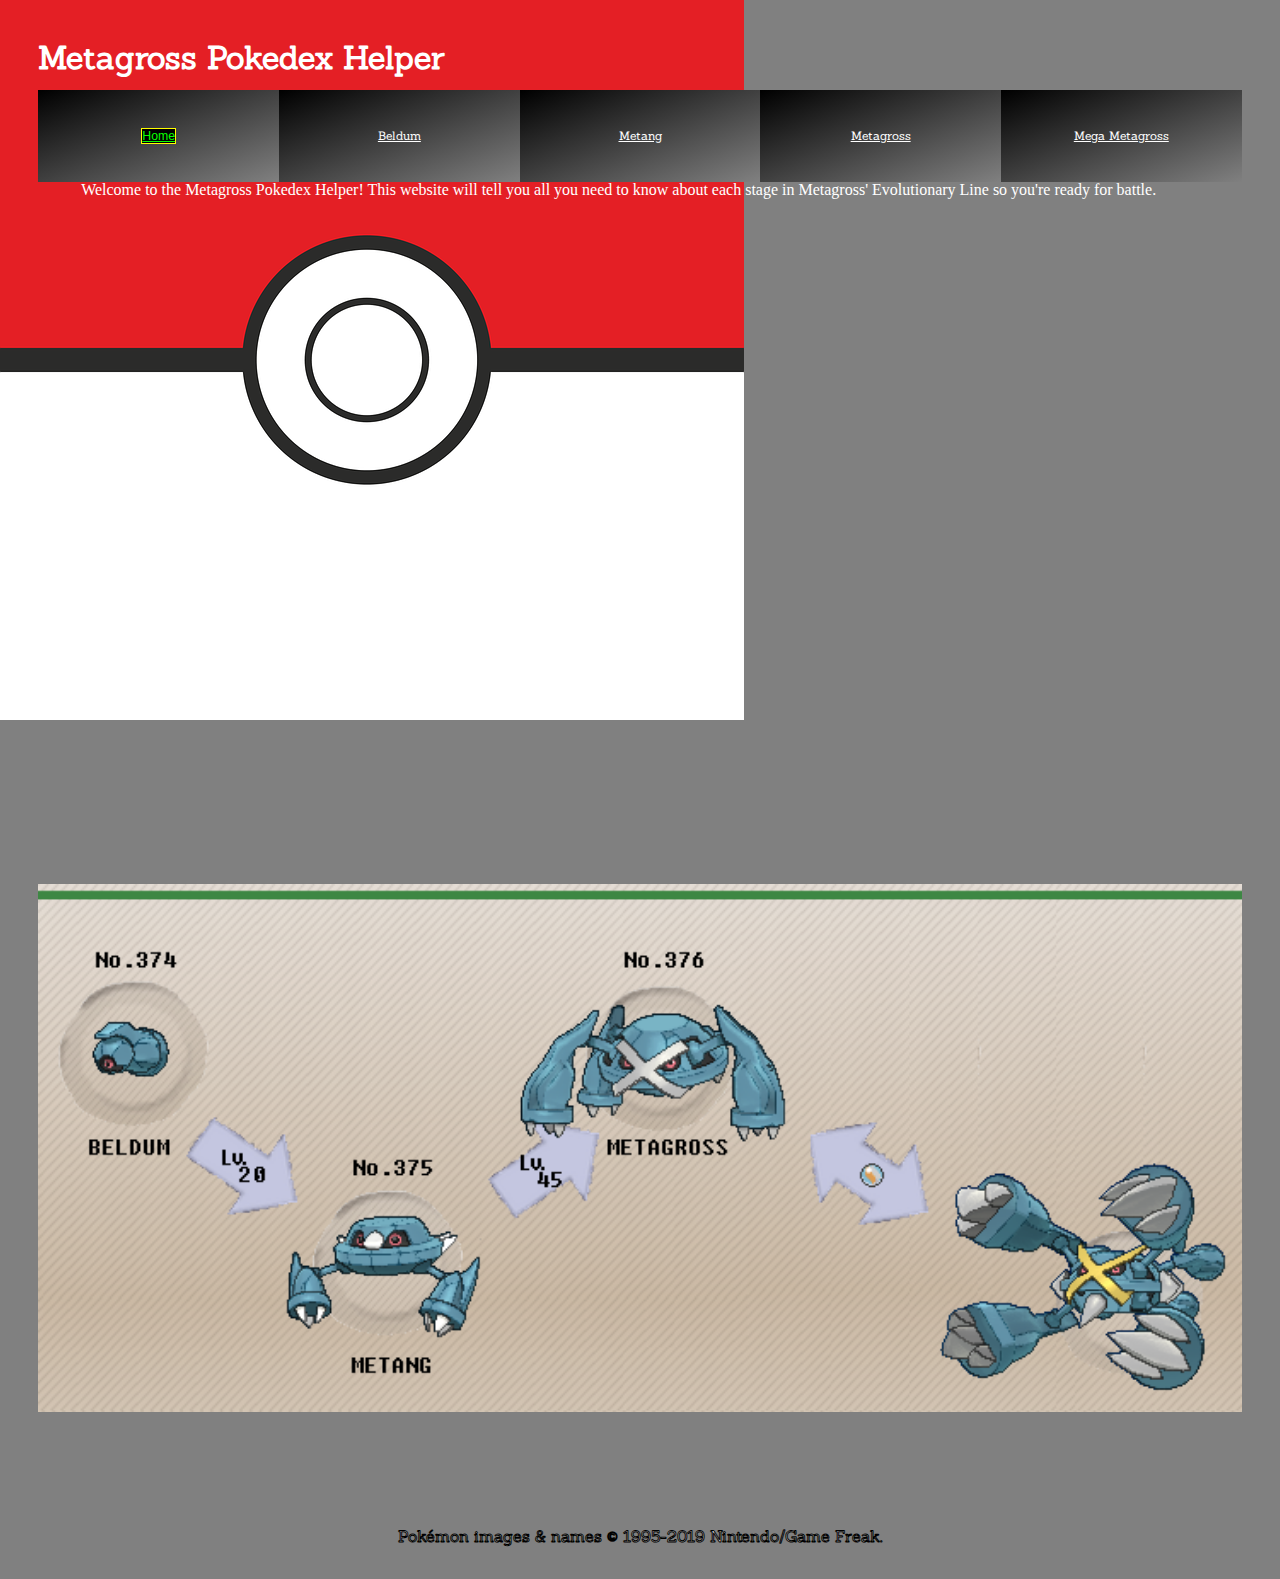
<file: index.html>
<!DOCTYPE html>
<html lang="en">
<head>
    <meta charset="utf-8" />
    <meta http-equiv="X-UA-Compatible" content="IE=edge">
    <link rel="stylesheet" href='css/html5reset.css'>
    <link rel="stylesheet" href='css/style.css'>
    <title>Home</title>
    <meta name="viewport" content="width=device-width, initial-scale=1">
    <link rel='shortcut icon' href='images/pokeball.png' type='image/png'>
    <link href="https://fonts.googleapis.com/css?family=Sanchez" rel="stylesheet">
    <link rel="stylesheet" href="https://use.fontawesome.com/releases/v5.7.1/css/all.css" integrity="sha384-fnmOCqbTlWIlj8LyTjo7mOUStjsKC4pOpQbqyi7RrhN7udi9RwhKkMHpvLbHG9Sr" crossorigin="anonymous">
</head>

<body class='bg-image'>
        <a href="#content" class='skip'>Skip to Content</a>
        <header>
                <h1>Metagross Pokedex Helper</h1>
                <br>
        <nav> 
                <ul>
                    <li><a href="index.html" class= 'current'>Home</a></li>
                    <li><a href="base.html" class= 'other'>Beldum</a></li>
                    <li><a href="stage2.html" class= 'other'>Metang</a></li>
                    <li><a href="stage3.html" class= 'other'>Metagross</a></li>
                    <li><a href="mega.html" class= 'other'>Mega Metagross</a></li>
                    </ul>
            </nav>
        </header>
        <main id='content'>
        <div class='container'>
    <p>Welcome to the Metagross Pokedex Helper! This website will tell you all you need to know about each stage in Metagross' Evolutionary Line so you're ready for battle.</p>

    <br>

    <img class='chain' src='images/evolutionary_chain.png' alt="A picture of the Metagross Evolutionary Chain" title='Metagross Evolutionary Chain'>

    <footer class='home'><i class="fas fa-gamepad"></i>Pokémon images & names © 1995-2019 Nintendo/Game Freak.<i class="fas fa-gamepad"></i></footer>
</div>
</main>
</body>
</html>
</file>
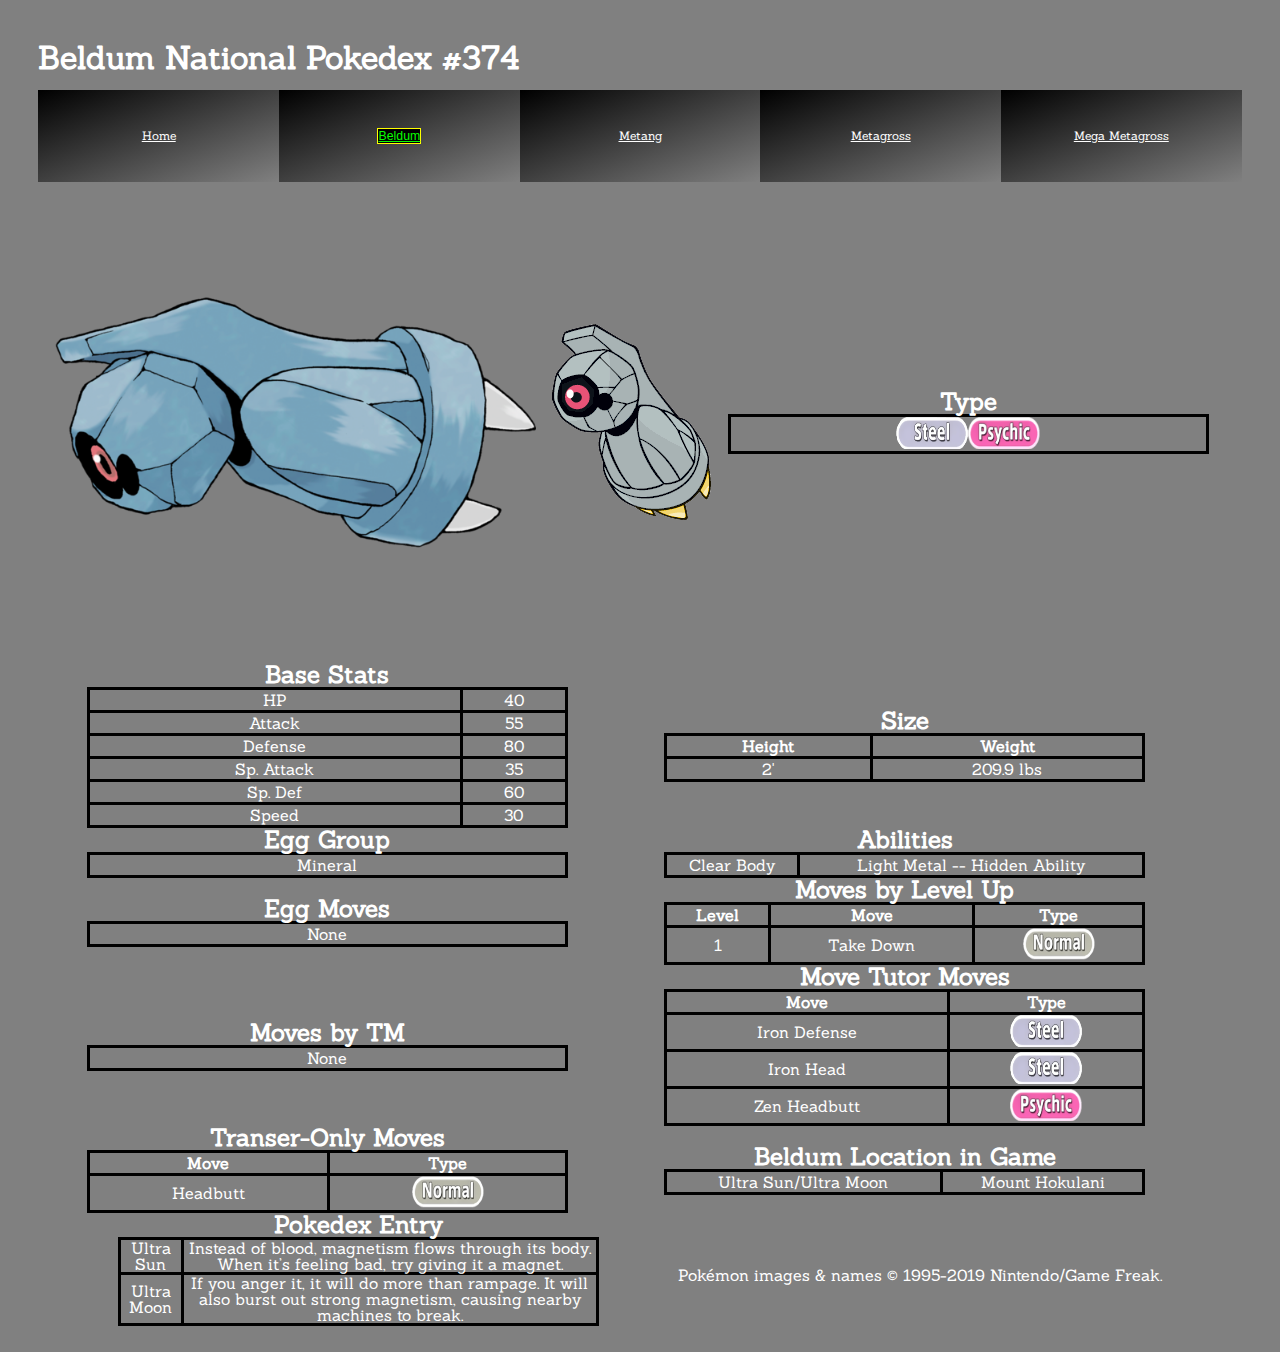
<file: base.html>
<!DOCTYPE html>
<html lang="en">
<head>
    <meta charset="utf-8" />
    <meta http-equiv="X-UA-Compatible" content="IE=edge">
    <link rel="stylesheet" href='css/html5reset.css'>
    <link rel="stylesheet" href='css/style.css'>
    <title>Beldum</title>
    <meta name="viewport" content="width=device-width, initial-scale=1">
    <link rel='shortcut icon' href='images/pokeball.png' type='image/png'>
    <link href="https://fonts.googleapis.com/css?family=Sanchez" rel="stylesheet">
    <link rel="stylesheet" href="https://use.fontawesome.com/releases/v5.7.1/css/all.css" integrity="sha384-fnmOCqbTlWIlj8LyTjo7mOUStjsKC4pOpQbqyi7RrhN7udi9RwhKkMHpvLbHG9Sr" crossorigin="anonymous">
</head>

<body>
    <a href="#content" class='skip'>Skip to Content</a>
    <header>
            <h1>Beldum National Pokedex #374</h1>
            <br> 
    <nav> 
            <ul>
                <li><a href="index.html" class= 'other'>Home</a></li>
                <li><a href="base.html" class= 'current'>Beldum</a></li>
                <li><a href="stage2.html" class= 'other'>Metang</a></li>
                <li><a href="stage3.html" class= 'other'>Metagross</a></li>
                <li><a href="mega.html" class= 'other'>Mega Metagross</a></li>
                </ul>
        </nav>
    </header>
        <main id='content'>

    <div class='container'>
    <img class='first' src='images/beldum.png' alt="A picture of Beldum" title='A picture of Beldum'>
    <img class='shiny' src='images/shiny_beldum.png' alt="A picture of Shiny Beldum" title='A picture of Shiny Beldum'>

    <table>
        <caption><h2>Type</h2></caption>
        <tr>
            <td><img class='icon' src='images/steel_type.png' alt="Steel Type Icon" title='Steel Type'><img class='icon' src='images/psychic_type.png' alt="Psychic Type Icon" title='Psychic Type'></td>
        </tr>
    </table>

    <br>
    
    <table>
        <caption><h2>Base Stats</h2></caption>
        <tr>
            <td>HP</td>
            <td>40</td>
        </tr>
        <tr>
            <td>Attack</td>
            <td>55</td>
        </tr>
        <tr>
            <td>Defense</td>
            <td>80</td>
        </tr>
        <tr>
            <td>Sp. Attack</td>
            <td>35</td>
        </tr>
        <tr>
            <td>Sp. Def</td>
            <td>60</td>
        </tr>
        <tr>
            <td>Speed</td>
            <td>30</td>
        </tr>
</table>
    
    <br>

   <table>
       <caption><h2>Size</h2></caption>
       <tr>
           <th>Height</th>
           <th>Weight</th>
       </tr>
       <tr>
           <td>2'</td>
           <td>209.9 lbs</td>
       </tr>
   </table>

    <br>

   <table>
       <caption><h2>Egg Group</h2></caption>
       <tr>
           <td>Mineral</td>
       </tr>
    </table>

    <br>

   <table>
       <caption><h2>Abilities</h2></caption>
       <tr>
           <td>Clear Body</td>
           <td>Light Metal -- Hidden Ability</td>
       </tr>
    </table>

    <br>

    <table>
            <caption><h2>Egg Moves</h2></caption>
            <tr>
                <td>None</td>
            </tr>
        </table>

    <br>

    <table>
        <caption><h2>Moves by Level Up</h2></caption>
        <tr>
          <th>Level</th>
          <th>Move</th> 
          <th>Type</th>
        </tr>
        <tr>
          <td>1</td>
          <td>Take Down</td> 
          <td><img class='icon' src='images/normal_type.png' alt="Normal Type Icon" title='Normal Type'></td>
        </tr>
      </table>

    <br>

    <table>
            <caption><h2>Moves by TM</h2></caption>
            <tr>
                <td>None</td>
            </tr>
        </table>

        <br>

        <table>
            <caption><h2>Move Tutor Moves</h2></caption>
            <tr>
              <th>Move</th>
              <th>Type</th>
            </tr>
            <tr>
              <td>Iron Defense</td> 
              <td><img class='icon' src='images/steel_type.png' alt="Steel Type Icon" title='Steel Type'></td>
            </tr>
            <tr>
                <td>Iron Head</td>
                <td><img class='icon' src='images/steel_type.png' alt="Steel Type Icon" title='Steel Type'></td>
            </tr>
            <tr>
                <td>Zen Headbutt</td>
                <td><img class='icon' src='images/psychic_type.png' alt="Psychic Type Icon" title='Psychic Type'></td>
            </tr>
          </table>

          <br>

    <table>
        <caption><h2>Transer-Only Moves</h2></caption>
        <tr>
          <th>Move</th>
          <th>Type</th>
        </tr>
        <tr>
          <td>Headbutt</td> 
          <td><img class='icon' src='images/normal_type.png' alt="Normal Type Icon" title='Normal Type'></td>
        </tr>
      </table>

      <br>

    <table class='loc'>
        <caption><h2>Beldum Location in Game</h2></caption>
        <tr>
            <td>Ultra Sun/Ultra Moon</td>
            <td>Mount Hokulani</td>
        </tr>
    </table>
    
    <br>

    <table class='dex'>
        <caption><h2>Pokedex Entry</h2></caption>
        <tr>
            <td>Ultra Sun</td>
            <td>Instead of blood, magnetism flows through its body. When it’s feeling bad, try giving it a magnet.</td>
        </tr>
        <tr>
            <td>Ultra Moon</td>
            <td>If you anger it, it will do more than rampage. It will also burst out strong magnetism, causing nearby machines to break.</td>
        </tr>
    </table>

    <footer class='footer'><i class="fas fa-gamepad"></i>Pokémon images & names © 1995-2019 Nintendo/Game Freak.<i class="fas fa-gamepad"></i></footer>
</div>
</main>
</body>
</html>
</file>
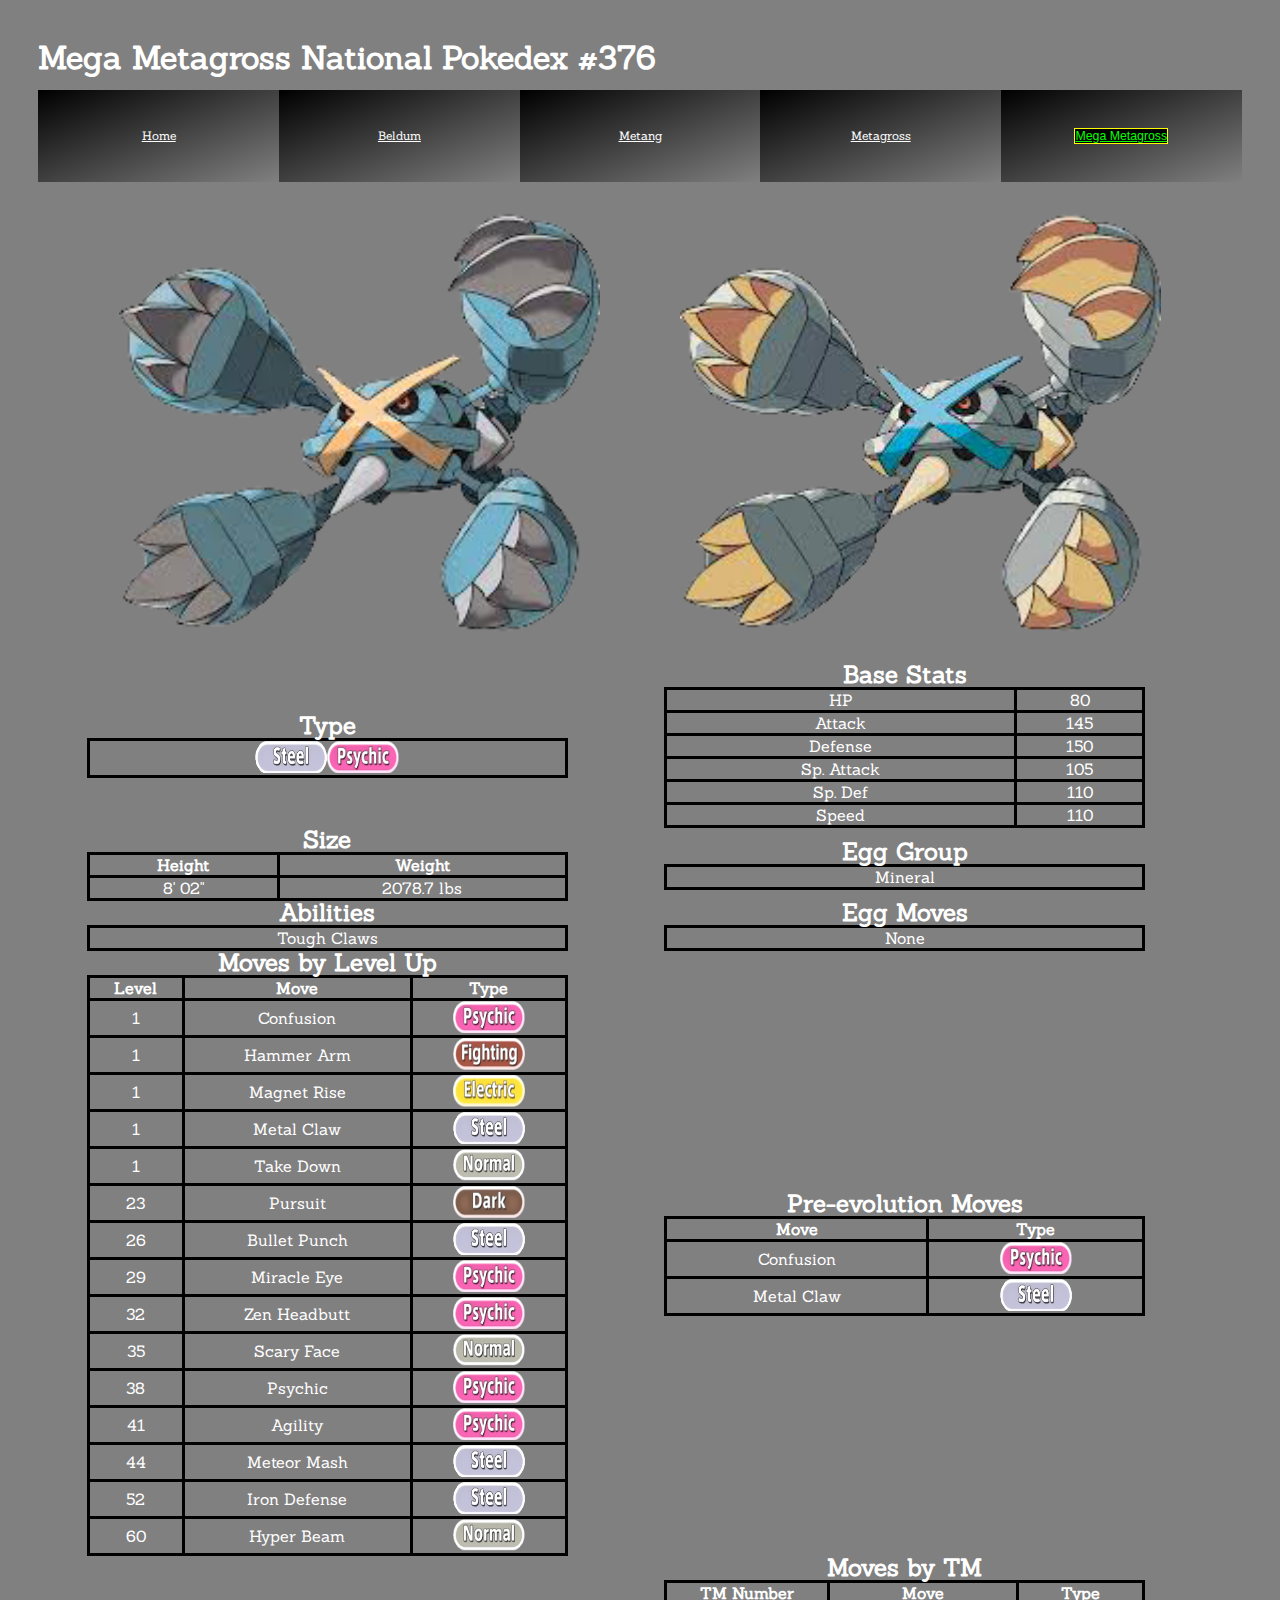
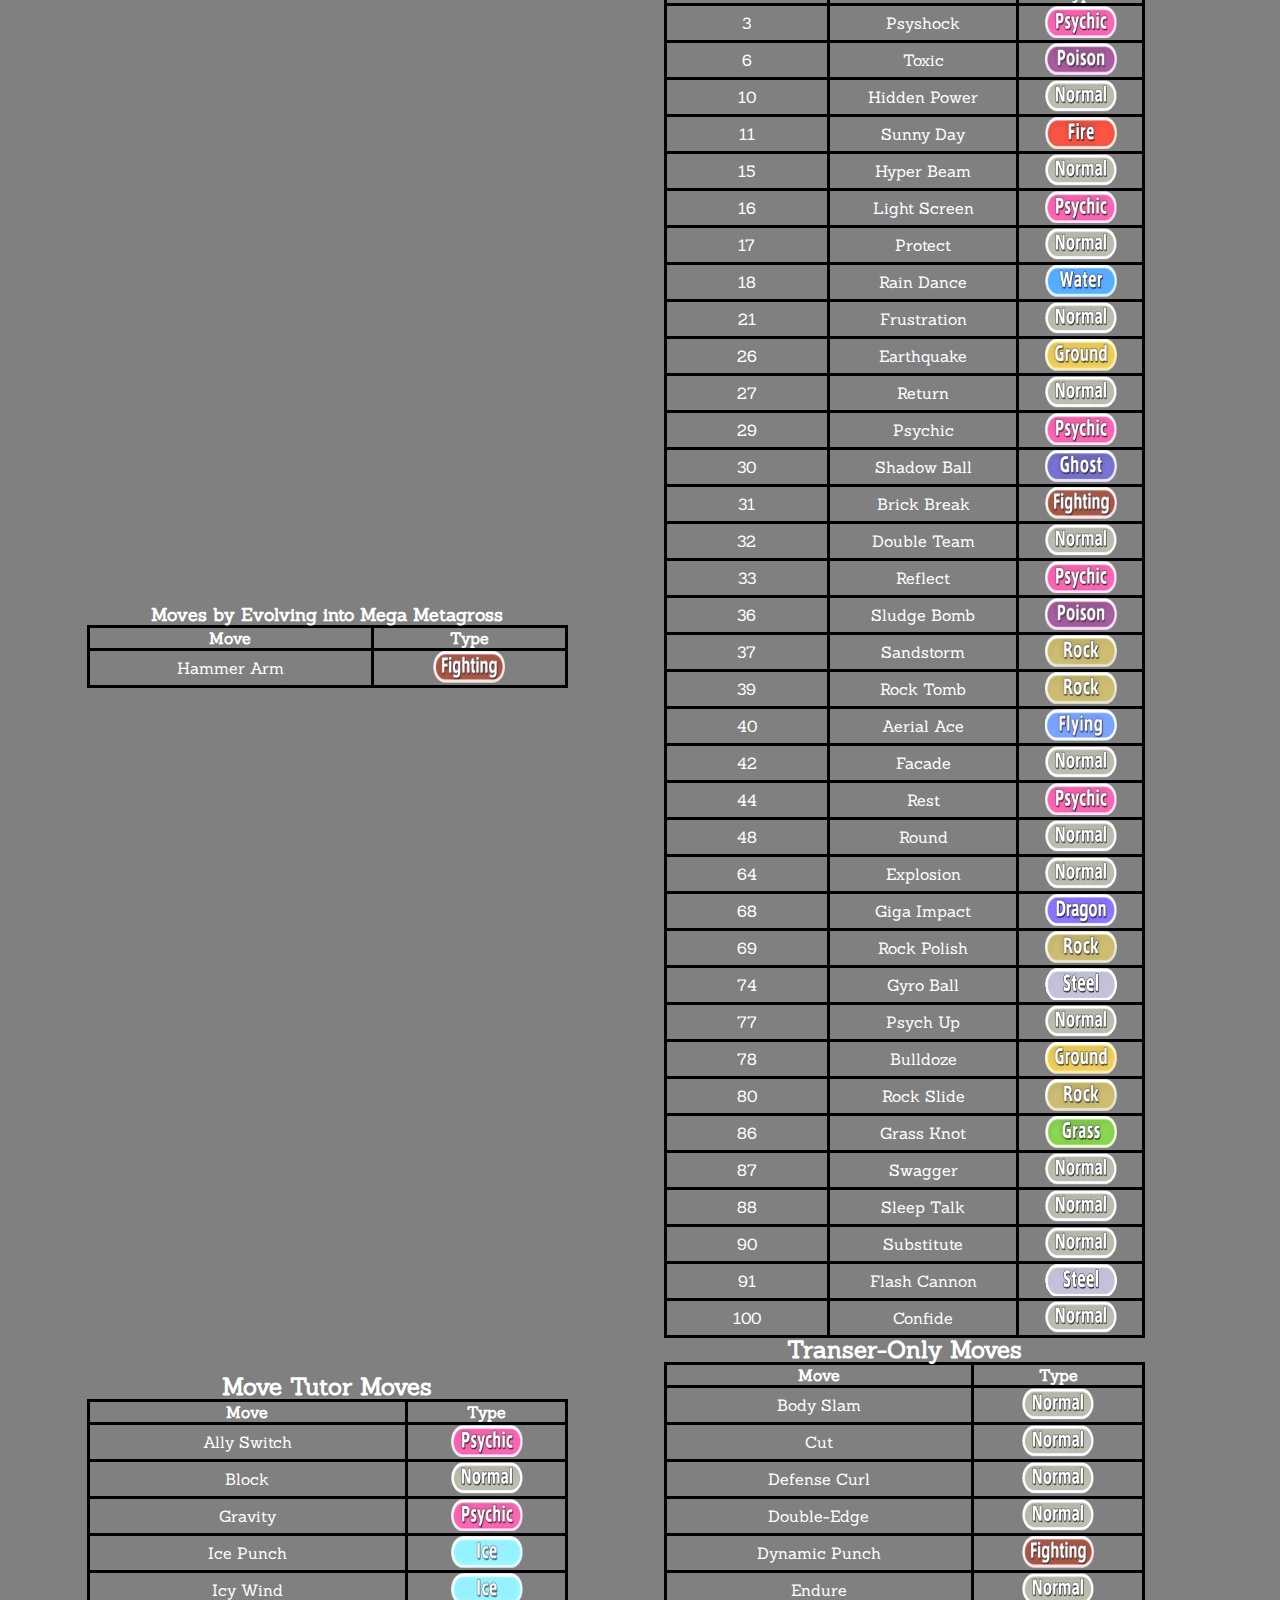
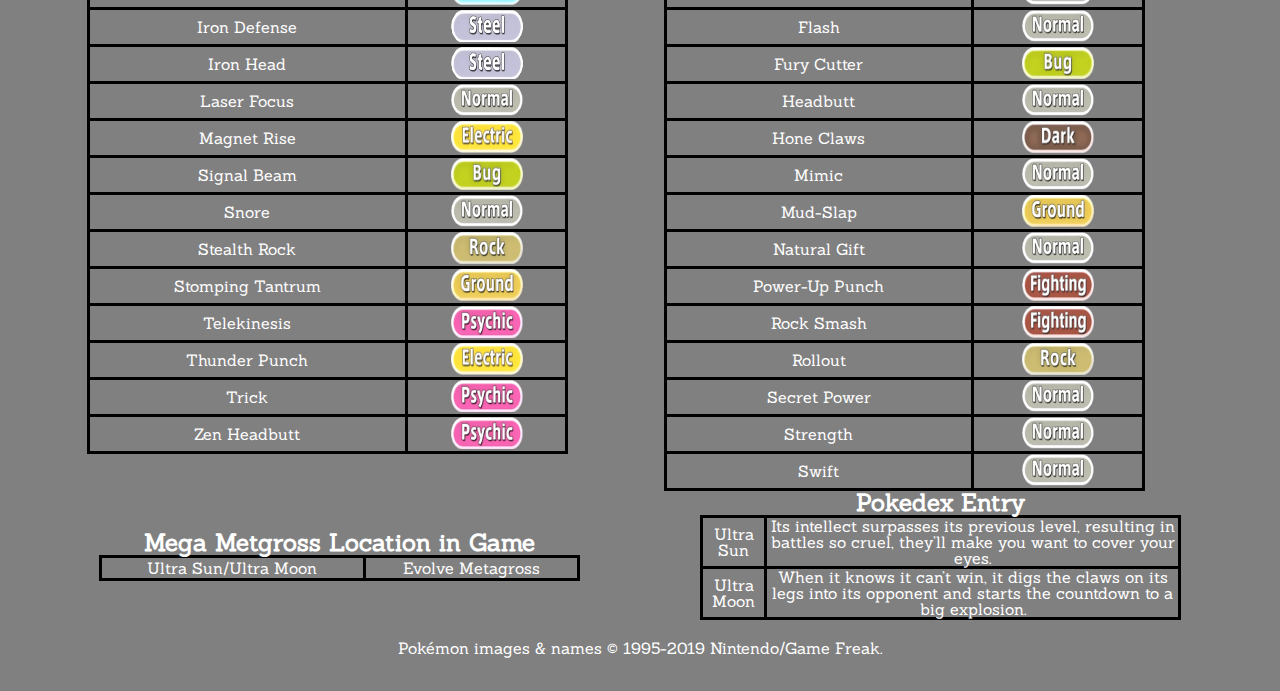
<file: mega.html>
<!DOCTYPE html>
<html lang="en">
<head>
    <meta charset="utf-8" />
    <meta http-equiv="X-UA-Compatible" content="IE=edge">
    <meta name="viewport" content="width=device-width, initial-scale=1.0" />
    <link rel="stylesheet" href='css/html5reset.css'>
    <link rel="stylesheet" href='css/style.css'>
    <title>Mega Metagross</title>
    <meta name="viewport" content="width=device-width, initial-scale=1">
    <link rel='shortcut icon' href='images/pokeball.png' type='image/png'>
    <link href="https://fonts.googleapis.com/css?family=Sanchez" rel="stylesheet">
    <link rel="stylesheet" href="https://use.fontawesome.com/releases/v5.7.1/css/all.css" integrity="sha384-fnmOCqbTlWIlj8LyTjo7mOUStjsKC4pOpQbqyi7RrhN7udi9RwhKkMHpvLbHG9Sr" crossorigin="anonymous">
</head>

<body>
    <a href="#content" class='skip'>Skip to Content</a>
    <header>
            <h1 class='mm'>Mega Metagross National Pokedex #376</h1>
            <br>
    <nav> 
            <ul>
                <li><a href="index.html" class= 'other'>Home</a></li>
                <li><a href="base.html" class= 'other'>Beldum</a></li>
                <li><a href="stage2.html" class= 'other'>Metang</a></li>
                <li><a href="stage3.html" class= 'other'>Metagross</a></li>
                <li><a href="mega.html" class= 'current'>Mega Metagross</a></li>
                </ul>
        </nav>
    </header>
        <main id='content'>

    <div class='container'>
    <img class='first' src='images/mega_metagross.png' alt="A picture of Mega Metagross" title='A picture of Mega Metagross'>
    <img class='first' src='images/shiny_mega_metagross.png' alt="A picture of Shiny Mega Metagross" title='A picture of Shiny Mega Metagross'>

    <table>
            <caption><h2>Type</h2></caption>
            <tr>
                <td><img class='icon' src='images/steel_type.png' alt="Steel Type Icon" title='Steel Type'><img class='icon' src='images/psychic_type.png' alt="Psychic Type Icon" title='Psychic Type'></td>
            </tr>
        </table>

        <br>

    <table>
        <caption><h2>Base Stats</h2></caption>
        <tr>
            <td>HP</td>
            <td>80</td>
        </tr>
        <tr>
            <td>Attack</td>
            <td>145</td>
        </tr>
        <tr>
            <td>Defense</td>
            <td>150</td>
        </tr>
        <tr>
            <td>Sp. Attack</td>
            <td>105</td>
        </tr>
        <tr>
            <td>Sp. Def</td>
            <td>110</td>
        </tr>
        <tr>
            <td>Speed</td>
            <td>110</td>
        </tr>
</table>

<br>

    <table>
            <caption><h2>Size</h2></caption>
            <tr>
                <th>Height</th>
                <th>Weight</th>
            </tr>
            <tr>
                <td>8' 02"</td>
                <td>2078.7 lbs</td>
            </tr>
        </table>

        <br>

        <table>
                <caption><h2>Egg Group</h2></caption>
                <tr>
                    <td>Mineral</td>
                </tr>
             </table>

        <br>

        <table>
            <caption><h2>Abilities</h2></caption>
            <tr>
                <td>Tough Claws</td>
            </tr>
         </table>

        <br>

    <table class='eggm'>
            <caption><h2>Egg Moves</h2></caption>
            <tr>
                <td>None</td>
            </tr>
        </table>
    
<br>

    <table>
        <caption><h2>Moves by Level Up</h2></caption>
        <tr>
          <th>Level</th>
          <th>Move</th> 
          <th>Type</th>
        </tr>
        <tr>
            <td>1</td>
            <td>Confusion</td>
            <td><img class='icon' src='images/psychic_type.png' alt="Psychic Type Icon" title='Psychic Type'></td>
        </tr>
        <tr>
            <td>1</td>
            <td>Hammer Arm</td>
            <td><img class='icon' src='images/fighting_type.png' alt="Fighting Type Icon" title='Fighting Type'></td>
        </tr>
        <tr>
            <td>1</td>
            <td>Magnet Rise</td>
            <td><img class='icon' src='images/electric_type.png' alt="Electric Type Icon" title='Electric Type'></td>
        </tr>
        <tr>
            <td>1</td>
            <td>Metal Claw</td>
            <td><img class='icon' src='images/steel_type.png' alt="Steel Type Icon" title='Steel Type'></td>
        </tr>
        <tr>
            <td>1</td>
            <td>Take Down</td> 
            <td><img class='icon' src='images/normal_type.png' alt="Normal Type Icon" title='Normal Type'></td>
        </tr>
        <tr>
            <td>23</td>
            <td>Pursuit</td> 
            <td><img class='icon' src='images/dark_type.png' alt="Dark Type Icon" title='Dark Type'></td>
        </tr>
        <tr>
            <td>26</td>
            <td>Bullet Punch</td> 
            <td><img class='icon' src='images/steel_type.png' alt="Steel Type Icon" title='Steel Type'></td>
        </tr>
        <tr>
            <td>29</td>
            <td>Miracle Eye</td> 
            <td><img class='icon' src='images/psychic_type.png' alt="Psychic Type Icon" title='Psychic Type'></td>
        </tr>
        <tr>
            <td>32</td>
            <td>Zen Headbutt</td> 
            <td><img class='icon' src='images/psychic_type.png' alt="Psychic Type Icon" title='Psychic Type'></td>
        </tr>
        <tr>
            <td>35</td>
            <td>Scary Face</td> 
            <td><img class='icon' src='images/normal_type.png' alt="Normal Type Icon" title='Normal Type'></td>
        </tr>
        <tr>
            <td>38</td>
            <td>Psychic</td> 
            <td><img class='icon' src='images/psychic_type.png' alt="Psychic Type Icon" title='Psychic Type'></td>
        </tr>
        <tr>
            <td>41</td>
            <td>Agility</td> 
            <td><img class='icon' src='images/psychic_type.png' alt="Psychic Type Icon" title='Psychic Type'></td>
        </tr>
        <tr>
            <td>44</td>
            <td>Meteor Mash</td> 
            <td><img class='icon' src='images/steel_type.png' alt="Steel Type Icon" title='Steel Type'></td>
        </tr>
        <tr>
            <td>52</td>
            <td>Iron Defense</td> 
            <td><img class='icon' src='images/steel_type.png' alt="Steel Type Icon" title='Steel Type'></td>
        </tr>
        <tr>
            <td>60</td>
            <td>Hyper Beam</td> 
            <td><img class='icon' src='images/normal_type.png' alt="Normal Type Icon" title='Normal Type'></td>
        </tr>
      </table>

      <br>

      <table>
        <caption><h2>Pre-evolution Moves</h2></caption>
          <tr>
              <th>Move</th>
              <th>Type</th>
          </tr>
          <tr>
              <td>Confusion</td>
              <td><img class='icon' src='images/psychic_type.png' alt="Psychic Type Icon" title='Psychic Type'></td>
          </tr>
          <tr>
              <td>Metal Claw</td>
              <td><img class='icon' src='images/steel_type.png' alt="Steel Type Icon" title='Steel Type'></td>
          </tr>
      </table>

      <br>

      <table>
            <caption><h2 class='mega_metagross'>Moves by Evolving into Mega Metagross</h2></caption>
          <tr>
              <th>Move</th>
              <th>Type</th>
          </tr>
          <tr>
              <td>Hammer Arm</td>
              <td><img class='icon' src='images/fighting_type.png' alt="Fighting Type Icon" title='Fighting Type'></td>
          </tr>
      </table>

      <br>

    <table>
        <caption><h2>Moves by TM</h2></caption>
        <tr>
          <th>TM Number</th>
          <th>Move</th> 
          <th>Type</th>
        </tr>
        <tr>
            <td>3</td>
            <td>Psyshock</td>
            <td><img class='icon' src='images/psychic_type.png' alt="Psychic Type Icon" title='Psychic Type'></td>
        </tr>
        <tr>
            <td>6</td>
            <td>Toxic</td>
            <td><img class='icon' src='images/poison_type.png' alt="Poison Type Icon" title='Poison Type'></td>
        </tr>
        <tr>
            <td>10</td>
            <td>Hidden Power</td>
            <td><img class='icon' src='images/normal_type.png' alt="Normal Type Icon" title='Normal Type'></td>
        </tr>
        <tr>
            <td>11</td>
            <td>Sunny Day</td> 
            <td><img class='icon' src='images/fire_type.png' alt="Fire Type Icon" title='Fire Type'></td>
        </tr>
        <tr>
            <td>15</td>
            <td>Hyper Beam</td> 
            <td><img class='icon' src='images/normal_type.png' alt="Normal Type Icon" title='Normal Type'></td>
        </tr>
        <tr>
            <td>16</td>
            <td>Light Screen</td> 
            <td><img class='icon' src='images/psychic_type.png' alt="Psychic Type Icon" title='Psychic Type'></td>
        </tr>
        <tr>
            <td>17</td>
            <td>Protect</td> 
            <td><img class='icon' src='images/normal_type.png' alt="Normal Type Icon" title='Normal Type'></td>
        </tr>
        <tr>
            <td>18</td>
            <td>Rain Dance</td> 
            <td><img class='icon' src='images/water_type.png' alt="Water Type Icon" title='Water Type'></td>
        </tr>
        <tr>
            <td>21</td>
            <td>Frustration</td> 
            <td><img class='icon' src='images/normal_type.png' alt="Normal Type Icon" title='Normal Type'></td>
        </tr>
        <tr>
            <td>26</td>
            <td>Earthquake</td> 
            <td><img class='icon' src='images/ground_type.png' alt="Ground Type Icon" title='Ground Type'></td>
        </tr>
        <tr>
            <td>27</td>
            <td>Return</td> 
            <td><img class='icon' src='images/normal_type.png' alt="Normal Type Icon" title='Normal Type'></td>
        </tr>
        <tr>
            <td>29</td>
            <td>Psychic</td> 
            <td><img class='icon' src='images/psychic_type.png' alt="Psychic Type Icon" title='Psychic Type'></td>
        </tr>
        <tr>
            <td>30</td>
            <td>Shadow Ball</td> 
            <td><img class='icon' src='images/ghost_type.png' alt="Ghost Type Icon" title='Ghost Type'></td>
        </tr>
        <tr>
            <td>31</td>
            <td>Brick Break</td> 
            <td><img class='icon' src='images/fighting_type.png' alt="Fighting Type Icon" title='Fighting Type'></td>
        </tr>
        <tr>
            <td>32</td>
            <td>Double Team</td> 
            <td><img class='icon' src='images/normal_type.png' alt="Normal Type Icon" title='Normal Type'></td>
        </tr>
        <tr>
            <td>33</td>
            <td>Reflect</td> 
            <td><img class='icon' src='images/psychic_type.png' alt="Psychic Type Icon" title='Psychic Type'></td>
        </tr>
        <tr>
            <td>36</td>
            <td>Sludge Bomb</td> 
            <td><img class='icon' src='images/poison_type.png' alt="Poison Type Icon" title='Poison Type'></td>
        </tr>
        <tr>
            <td>37</td>
            <td>Sandstorm</td> 
            <td><img class='icon' src='images/rock_type.png' alt="Rock Type Icon" title='Rock Type'></td>
        </tr>
        <tr>
            <td>39</td>
            <td>Rock Tomb</td> 
            <td><img class='icon' src='images/rock_type.png' alt="Rock Type Icon" title='Rock Type'></td>
        </tr>
        <tr>
            <td>40</td>
            <td>Aerial Ace</td> 
            <td><img class='icon' src='images/flying_type.png' alt="Flying Type Icon" title='Flying Type'></td>
        </tr>
        <tr>
            <td>42</td>
            <td>Facade</td> 
            <td><img class='icon' src='images/normal_type.png' alt="Normal Type Icon" title='Normal Type'></td>
        </tr>
        <tr>
            <td>44</td>
            <td>Rest</td> 
            <td><img class='icon' src='images/psychic_type.png' alt="Psychic Type Icon" title='Psychic Type'></td>
        </tr>
        <tr>
            <td>48</td>
            <td>Round</td> 
            <td><img class='icon' src='images/normal_type.png' alt="Normal Type Icon" title='Normal Type'></td>
        </tr>
        <tr>
            <td>64</td>
            <td>Explosion</td> 
            <td><img class='icon' src='images/normal_type.png' alt="Normal Type Icon" title='Normal Type'></td>
        </tr>
        <tr>
            <td>68</td>
            <td>Giga Impact</td> 
            <td><img class='icon' src='images/dragon_type.png' alt="Dragon Type Icon" title='Dragon Type'></td>
        </tr>
        <tr>
            <td>69</td>
            <td>Rock Polish</td> 
            <td><img class='icon' src='images/rock_type.png' alt="Rock Type Icon" title='Rock Type'></td>
        </tr>
        <tr>
            <td>74</td>
            <td>Gyro Ball</td> 
            <td><img class='icon' src='images/steel_type.png' alt="Steel Type Icon" title='Steel Type'></td>
        </tr>
        <tr>
            <td>77</td>
            <td>Psych Up</td> 
            <td><img class='icon' src='images/normal_type.png' alt="Normal Type Icon" title='Normal Type'></td>
        </tr>
        <tr>
            <td>78</td>
            <td>Bulldoze</td> 
            <td><img class='icon' src='images/ground_type.png' alt="Ground Type Icon" title='Ground Type'></td>
        </tr>
        <tr>
            <td>80</td>
            <td>Rock Slide</td> 
            <td><img class='icon' src='images/rock_type.png' alt="Rock Type Icon" title='Rock Type'></td>
        </tr>
        <tr>
            <td>86</td>
            <td>Grass Knot</td> 
            <td><img class='icon' src='images/grass_type.png' alt="Grass Type Icon" title='Grass Type'></td>
        </tr>
        <tr>
            <td>87</td>
            <td>Swagger</td> 
            <td><img class='icon' src='images/normal_type.png' alt="Normal Type Icon" title='Normal Type'></td>
        </tr>
        <tr>
            <td>88</td>
            <td>Sleep Talk</td> 
            <td><img class='icon' src='images/normal_type.png' alt="Normal Type Icon" title='Normal Type'></td>
        </tr>
        <tr>
            <td>90</td>
            <td>Substitute</td> 
            <td><img class='icon' src='images/normal_type.png' alt="Normal Type Icon" title='Normal Type'></td>
        </tr>
        <tr>
            <td>91</td>
            <td>Flash Cannon</td> 
            <td><img class='icon' src='images/steel_type.png' alt="Steel Type Icon" title='Steel Type'></td>
        </tr>
        <tr>
            <td>100</td>
            <td>Confide</td> 
            <td><img class='icon' src='images/normal_type.png' alt="Normal Type Icon" title='Normal Type'></td>
        </tr>
      </table>

      <br>

      <table>
        <caption><h2>Move Tutor Moves</h2></caption>
          <tr>
            <th>Move</th>
            <th>Type</th>
          </tr>
          <tr>
              <td>Ally Switch</td> 
              <td><img class='icon' src='images/psychic_type.png' alt="Psychic Type Icon" title='Psychic Type'></td>
          </tr>
          <tr>
              <td>Block</td> 
              <td><img class='icon' src='images/normal_type.png' alt="Normal Type Icon" title='Normal Type'></td>
          </tr>
          <tr>
              <td>Gravity</td> 
              <td><img class='icon' src='images/psychic_type.png' alt="Psychic Type Icon" title='Psychic Type'></td>
          </tr>
          <tr>
              <td>Ice Punch</td> 
              <td><img class='icon' src='images/ice_type.png' alt="Ice Type Icon" title='Ice Type'></td>
          </tr>
          <tr>
              <td>Icy Wind</td> 
              <td><img class='icon' src='images/ice_type.png' alt="Ice Type Icon" title='Ice Type'></td>
          </tr>
          <tr>
            <td>Iron Defense</td> 
            <td><img class='icon' src='images/steel_type.png' alt="Steel Type Icon" title='Steel Type'></td>
          </tr>
          <tr>
              <td>Iron Head</td>
              <td><img class='icon' src='images/steel_type.png' alt="Steel Type Icon" title='Steel Type'></td>
          </tr>
          <tr>
              <td>Laser Focus</td>
              <td><img class='icon' src='images/normal_type.png' alt="Normal Type Icon" title='Normal Type'></td>
          </tr>
          <tr>
              <td>Magnet Rise</td>
              <td><img class='icon' src='images/electric_type.png' alt="Electric Type Icon" title='Electric Type'></td>
          </tr>
          <tr>
              <td>Signal Beam</td>
              <td><img class='icon' src='images/bug_type.png' alt="Bug Type Icon" title='Bug Type'></td>
          </tr>
          <tr>
              <td>Snore</td>
              <td><img class='icon' src='images/normal_type.png' alt="Normal Type Icon" title='Normal Type'></td>
          </tr>
          <tr>
              <td>Stealth Rock</td>
              <td><img class='icon' src='images/rock_type.png' alt="Rock Type Icon" title='Rock Type'></td>
          </tr>
          <tr>
              <td>Stomping Tantrum</td>
              <td><img class='icon' src='images/ground_type.png' alt="Ground Type Icon" title='Ground Type'></td>
          </tr>
          <tr>
              <td>Telekinesis</td>
              <td><img class='icon' src='images/psychic_type.png' alt="Psychic Type Icon" title='Psychic Type'></td>
          </tr>
          <tr>
              <td>Thunder Punch</td>
              <td><img class='icon' src='images/electric_type.png' alt="Electric Type Icon" title='Electric Type'></td>
          </tr>
          <tr>
              <td>Trick</td>
              <td><img class='icon' src='images/psychic_type.png' alt="Psychic Type Icon" title='Psychic Type'></td>
          </tr>
          <tr>
              <td>Zen Headbutt</td>
              <td><img class='icon' src='images/psychic_type.png' alt="Psychic Type Icon" title='Psychic Type'></td>
          </tr>
        </table>

        <br>

      <table>
            <caption><h2>Transer-Only Moves</h2></caption>
          <tr>
            <th>Move</th>
            <th>Type</th>
          </tr>
          <tr>
            <td>Body Slam</td> 
            <td><img class='icon' src='images/normal_type.png' alt="Normal Type Icon" title='Normal Type'></td>
          </tr>
          <tr>
              <td>Cut</td> 
              <td><img class='icon' src='images/normal_type.png' alt="Normal Type Icon" title='Normal Type'></td>
          </tr>
          <tr>
            <td>Defense Curl</td> 
            <td><img class='icon' src='images/normal_type.png' alt="Normal Type Icon" title='Normal Type'></td>
          </tr>
          <tr>
              <td>Double-Edge</td> 
              <td><img class='icon' src='images/normal_type.png' alt="Normal Type Icon" title='Normal Type'></td>
          </tr>
          <tr>
              <td>Dynamic Punch</td> 
              <td><img class='icon' src='images/fighting_type.png' alt="Fighting Type Icon" title='Fighting Type'></td>
          </tr>
          <tr>
              <td>Endure</td> 
              <td><img class='icon' src='images/normal_type.png' alt="Normal Type Icon" title='Normal Type'></td>
          </tr>
          <tr>
              <td>Flash</td> 
              <td><img class='icon' src='images/normal_type.png' alt="Normal Type Icon" title='Normal Type'></td>
          </tr>
          <tr>
              <td>Fury Cutter</td> 
              <td><img class='icon' src='images/bug_type.png' alt="Bug Type Icon" title='Bug Type'></td>
          </tr>
          <tr>
              <td>Headbutt</td> 
              <td><img class='icon' src='images/normal_type.png' alt="Normal Type Icon" title='Normal Type'></td>
          </tr>
          <tr>
              <td>Hone Claws</td> 
              <td><img class='icon' src='images/dark_type.png' alt="Dark Type Icon" title='Dark Type'></td>
          </tr>
          <tr>
              <td>Mimic</td> 
              <td><img class='icon' src='images/normal_type.png' alt="Normal Type Icon" title='Normal Type'></td>
          </tr>
          <tr>
              <td>Mud-Slap</td> 
              <td><img class='icon' src='images/ground_type.png' alt="Ground Type Icon" title='Ground Type'></td>
          </tr>
          <tr>
              <td>Natural Gift</td> 
              <td><img class='icon' src='images/normal_type.png' alt="Normal Type Icon" title='Normal Type'></td>
          </tr>
          <tr>
              <td>Power-Up Punch</td> 
              <td><img class='icon' src='images/fighting_type.png' alt="Fighting Type Icon" title='Fighting Type'></td>
          </tr>
          <tr>
              <td>Rock Smash</td> 
              <td><img class='icon' src='images/fighting_type.png' alt="Fighting Type Icon" title='Fighting Type'></td>
          </tr>
          <tr>
              <td>Rollout</td> 
              <td><img class='icon' src='images/rock_type.png' alt="Rock Type Icon" title='Rock Type'></td>
          </tr>
          <tr>
              <td>Secret Power</td> 
              <td><img class='icon' src='images/normal_type.png' alt="Normal Type Icon" title='Normal Type'></td>
          </tr>
          <tr>
              <td>Strength</td> 
              <td><img class='icon' src='images/normal_type.png' alt="Normal Type Icon" title='Normal Type'></td>
          </tr>
          <tr>
              <td>Swift</td> 
              <td><img class='icon' src='images/normal_type.png' alt="Normal Type Icon" title='Normal Type'></td>
          </tr>
        </table>

        <br>

        <table class='loc'>
            <caption><h2>Mega Metgross Location in Game</h2></caption>
            <tr>
                <td>Ultra Sun/Ultra Moon</td>
                <td>Evolve Metagross</td>
            </tr>
        </table>
      
        <br>

        <table class='dex'>
            <caption><h2>Pokedex Entry</h2></caption>
            <tr>
                <td>Ultra Sun</td>
                <td>Its intellect surpasses its previous level, resulting in battles so cruel, they’ll make you want to cover your eyes.</td>
            </tr>
            <tr>
                <td>Ultra Moon</td>
                <td>When it knows it can’t win, it digs the claws on its legs into its opponent and starts the countdown to a big explosion.</td>
            </tr>
        </table>
        
        <footer class='footer'><i class="fas fa-gamepad"></i>Pokémon images & names © 1995-2019 Nintendo/Game Freak.<i class="fas fa-gamepad"></i></footer>
</div>
</main>
</body>
</html>
</file>
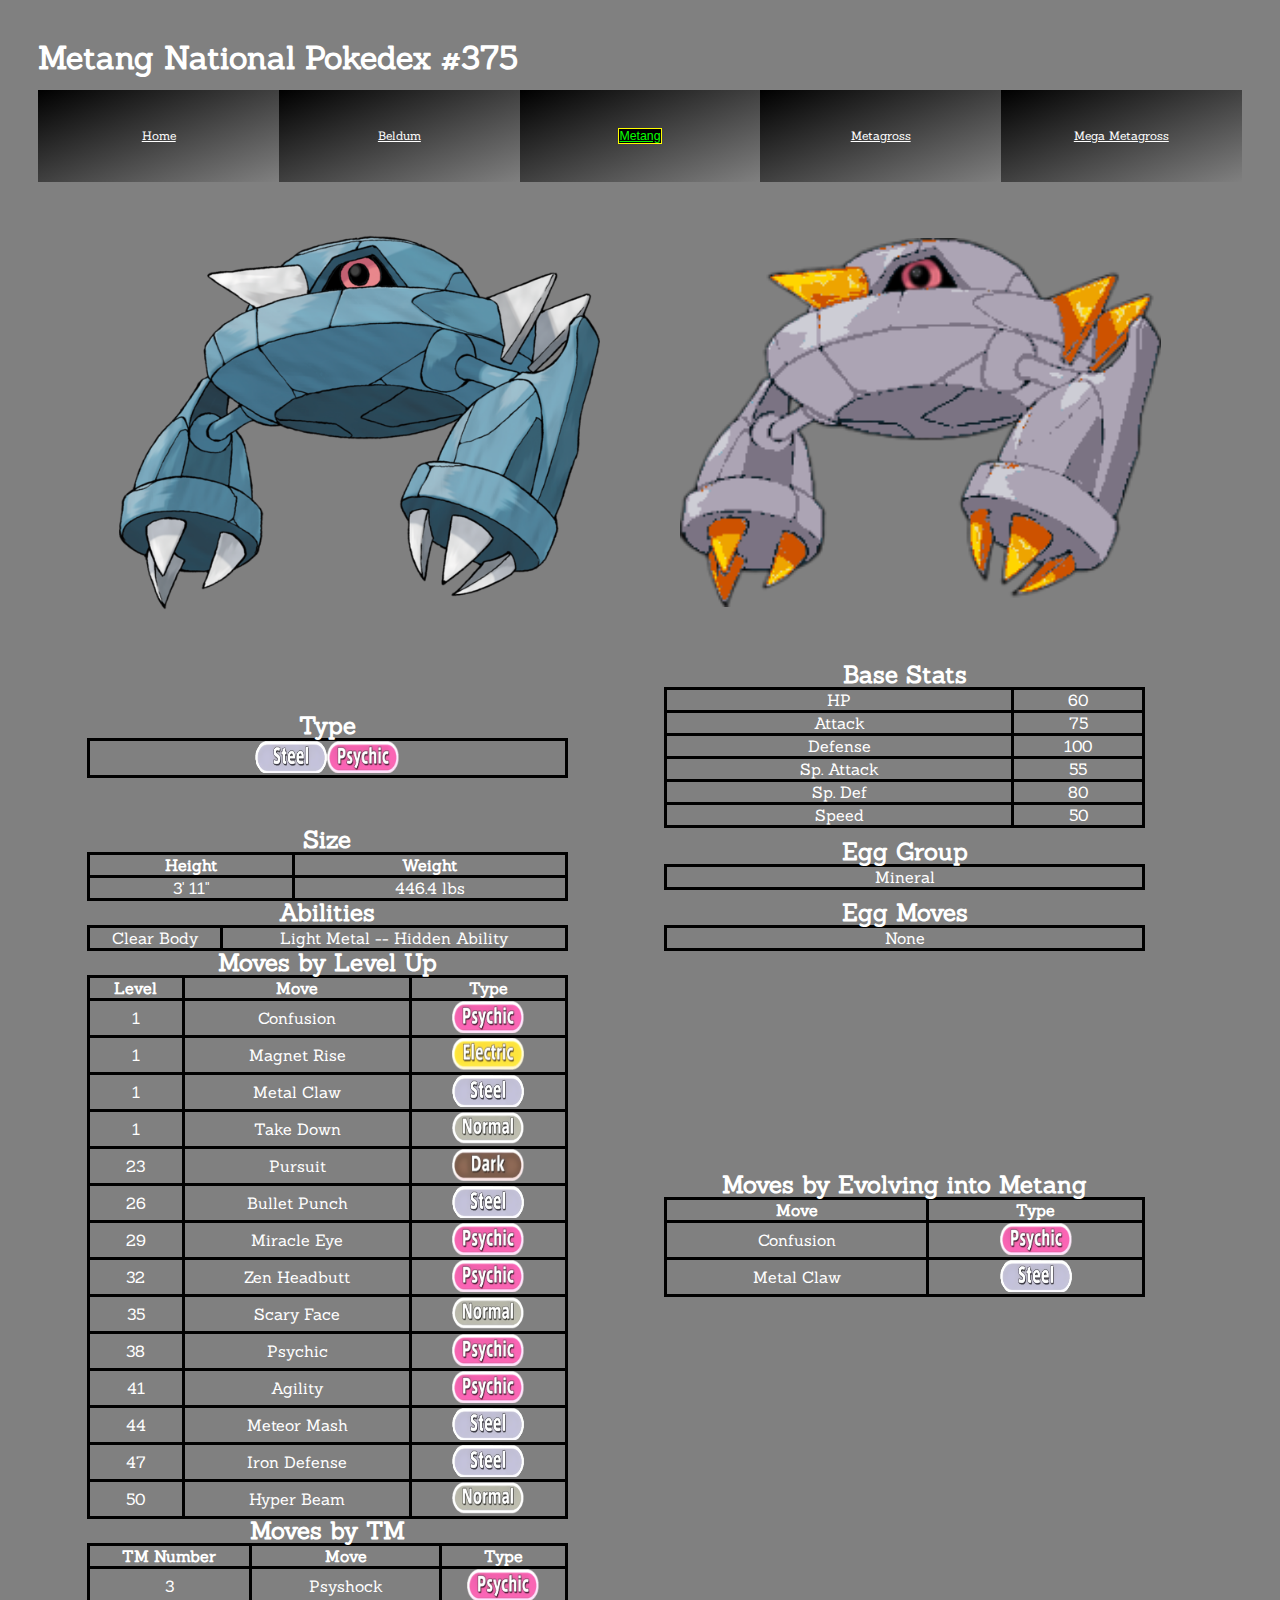
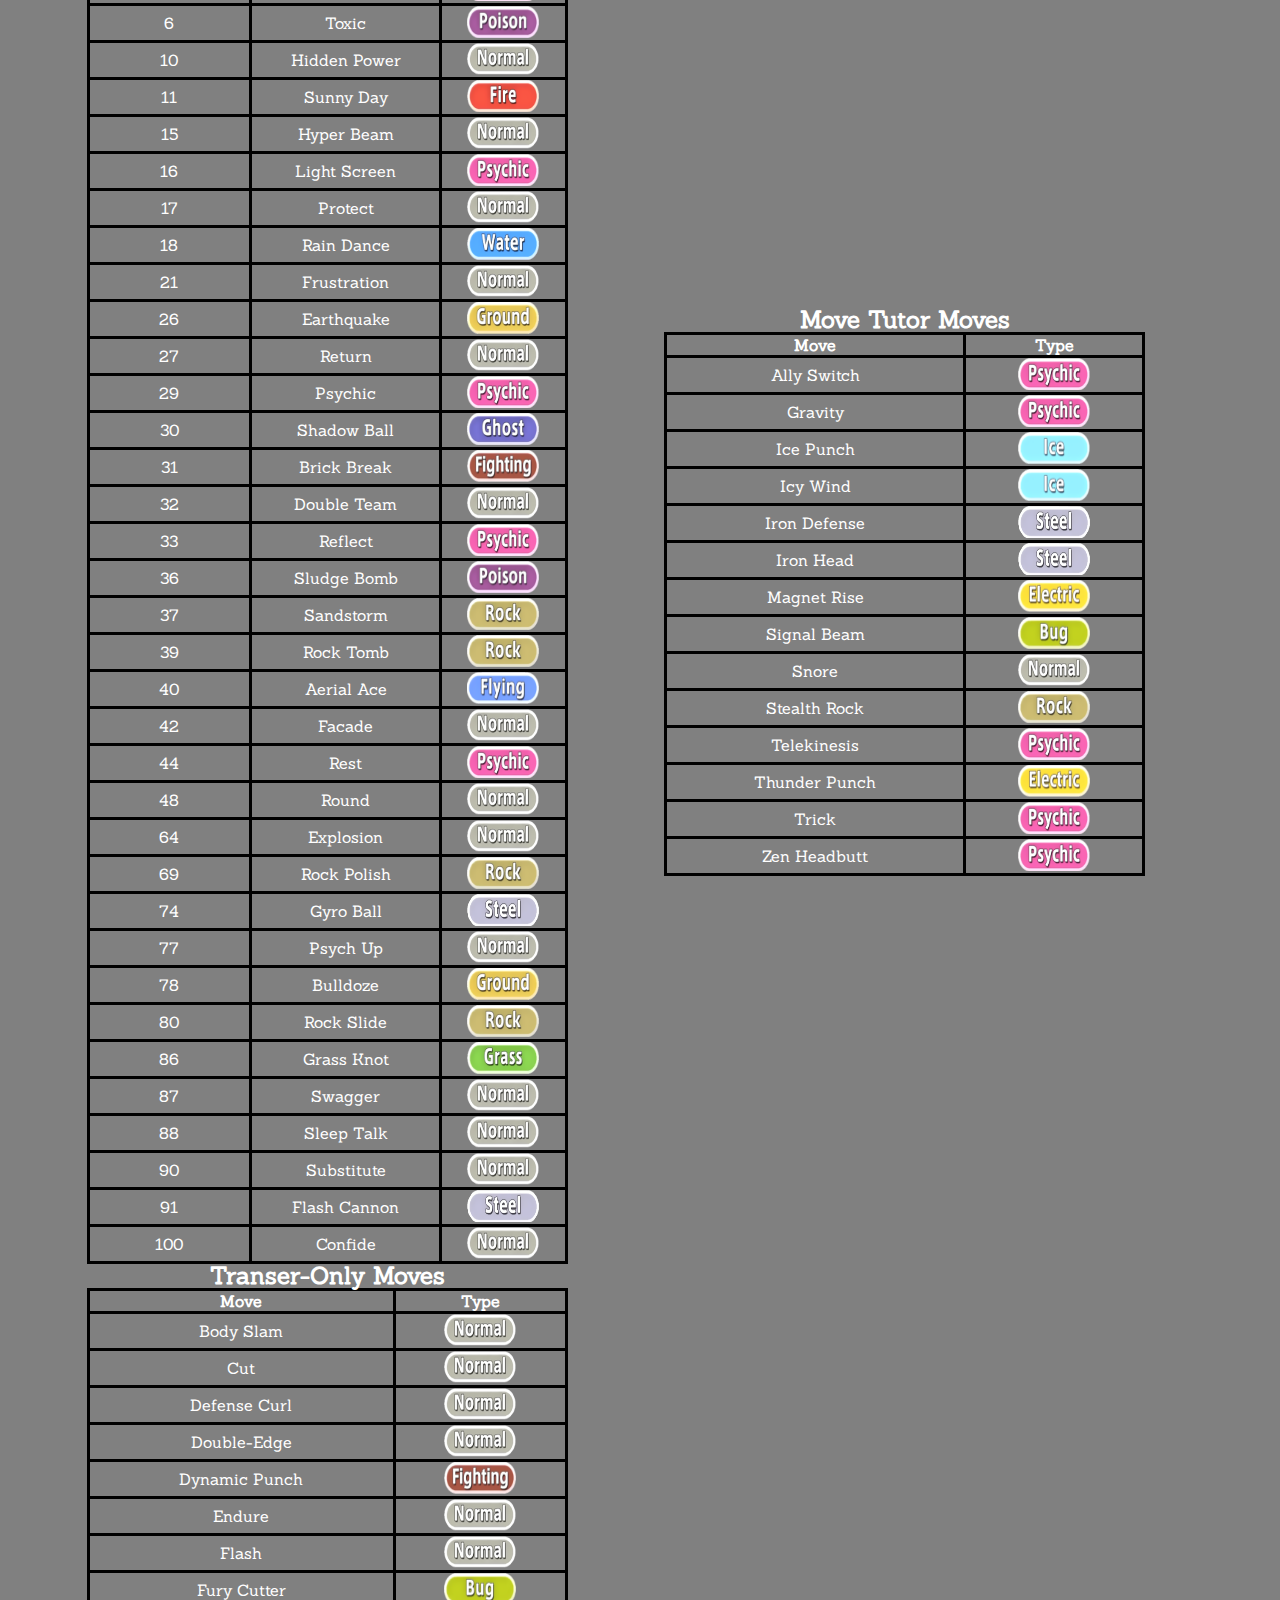
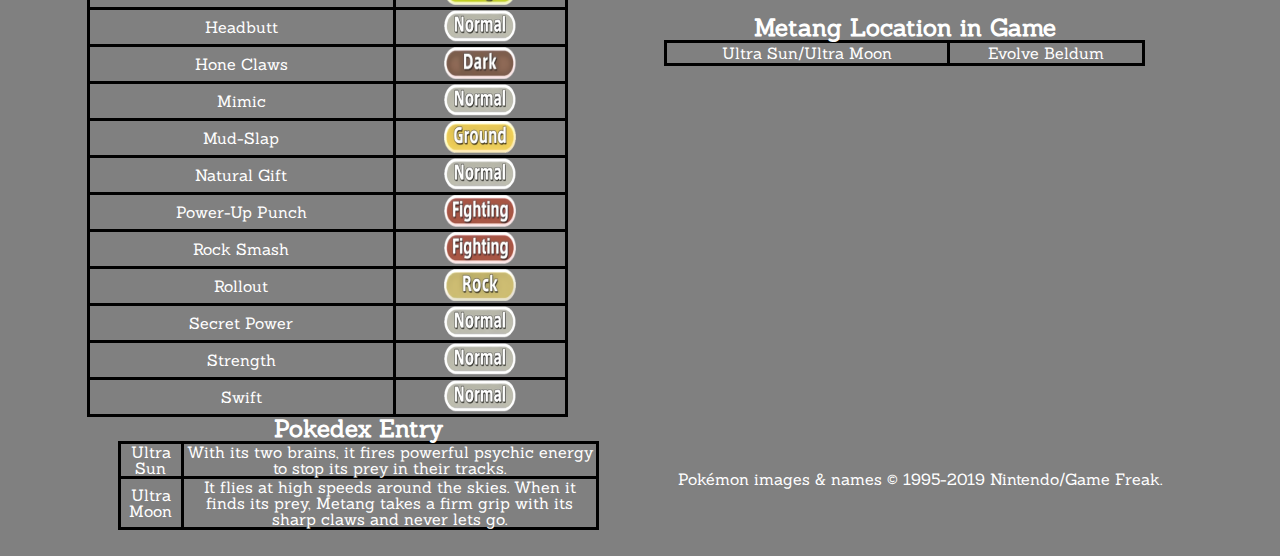
<file: stage2.html>
<!DOCTYPE html>
<html lang="en">
<head>
    <meta charset="utf-8" />
    <meta http-equiv="X-UA-Compatible" content="IE=edge">
    <link rel="stylesheet" href='css/html5reset.css'>
    <link rel="stylesheet" href='css/style.css'>
    <title>Metang</title>
    <meta name="viewport" content="width=device-width, initial-scale=1">
    <link rel='shortcut icon' href='images/pokeball.png' type='image/png'>
    <link href="https://fonts.googleapis.com/css?family=Sanchez" rel="stylesheet">
    <link rel="stylesheet" href="https://use.fontawesome.com/releases/v5.7.1/css/all.css" integrity="sha384-fnmOCqbTlWIlj8LyTjo7mOUStjsKC4pOpQbqyi7RrhN7udi9RwhKkMHpvLbHG9Sr" crossorigin="anonymous">
</head>

<body>
    <a href="#content" class='skip'>Skip to Content</a>
    <header>
            <h1>Metang National Pokedex #375</h1>
            <br>
    <nav> 
            <ul>
                <li><a href="index.html" class= 'other'>Home</a></li>
                <li><a href="base.html" class= 'other'>Beldum</a></li>
                <li><a href="stage2.html" class= 'current'>Metang</a></li>
                <li><a href="stage3.html" class= 'other'>Metagross</a></li>
                <li><a href="mega.html" class= 'other'>Mega Metagross</a></li>
                </ul>
        </nav>
    </header>
        <main id='content'>

    <div class='container'>
    <img class='first' src='images/metang.png' alt="A picture of Metang" title='A picture of Metang'>
    <img class='first' src='images/shiny_metang.png' alt="A picture of Shiny Metang" title='A picture of Shiny Metang'>
    
    <table>
        <caption><h2>Type</h2></caption>
        <tr>
            <td><img class='icon' src='images/steel_type.png' alt="Steel Type Icon" title='Steel Type'><img class='icon' src='images/psychic_type.png' alt="Psychic Type Icon" title='Psychic Type'></td>
        </tr>
    </table>

        <br>

        <table>
            <caption><h2>Base Stats</h2></caption>
            <tr>
                <td>HP</td>
                <td>60</td>
            </tr>
            <tr>
                <td>Attack</td>
                <td>75</td>
            </tr>
            <tr>
                <td>Defense</td>
                <td>100</td>
            </tr>
            <tr>
                <td>Sp. Attack</td>
                <td>55</td>
            </tr>
            <tr>
                <td>Sp. Def</td>
                <td>80</td>
            </tr>
            <tr>
                <td>Speed</td>
                <td>50</td>
            </tr>
    </table>

    <br>

        <table>
            <caption><h2>Size</h2></caption>
            <tr>
                <th>Height</th>
                <th>Weight</th>
            </tr>
            <tr>
                <td>3' 11"</td>
                <td>446.4 lbs</td>
            </tr>
        </table>

        <br>
    
       <table>
            <caption><h2>Egg Group</h2></caption>
           <tr>
               <td>Mineral</td>
           </tr>
        </table>

    <br>

    <table>
        <caption><h2>Abilities</h2></caption>
        <tr>
            <td>Clear Body</td>
            <td>Light Metal -- Hidden Ability</td>
        </tr>
     </table>
     
     <br>

     <table>
            <caption><h2>Egg Moves</h2></caption>
            <tr>
                <td>None</td>
            </tr>
        </table>

    <br>

    <table>
        <caption><h2>Moves by Level Up</h2></caption>
        <tr>
          <th>Level</th>
          <th>Move</th> 
          <th>Type</th>
        </tr>
        <tr>
            <td>1</td>
            <td>Confusion</td>
            <td><img class='icon' src='images/psychic_type.png' alt="Psychic Type Icon" title='Psychic Type'></td>
        </tr>
        <tr>
            <td>1</td>
            <td>Magnet Rise</td>
            <td><img class='icon' src='images/electric_type.png' alt="Electric Type Icon" title='Electric Type'></td>
        </tr>
        <tr>
            <td>1</td>
            <td>Metal Claw</td>
            <td><img class='icon' src='images/steel_type.png' alt="Steel Type Icon" title='Steel Type'></td>
        </tr>
        <tr>
            <td>1</td>
            <td>Take Down</td> 
            <td><img class='icon' src='images/normal_type.png' alt="Normal Type Icon" title='Normal Type'></td>
        </tr>
        <tr>
            <td>23</td>
            <td>Pursuit</td> 
            <td><img class='icon' src='images/dark_type.png' alt="Dark Type Icon" title='Dark Type'></td>
        </tr>
        <tr>
            <td>26</td>
            <td>Bullet Punch</td> 
            <td><img class='icon' src='images/steel_type.png' alt="Steel Type Icon" title='Steel Type'></td>
        </tr>
        <tr>
            <td>29</td>
            <td>Miracle Eye</td> 
            <td><img class='icon' src='images/psychic_type.png' alt="Psychic Type Icon" title='Psychic Type'></td>
        </tr>
        <tr>
            <td>32</td>
            <td>Zen Headbutt</td> 
            <td><img class='icon' src='images/psychic_type.png' alt="Psychic Type Icon" title='Psychic Type'></td>
        </tr>
        <tr>
            <td>35</td>
            <td>Scary Face</td> 
            <td><img class='icon' src='images/normal_type.png' alt="Normal Type Icon" title='Normal Type'></td>
        </tr>
        <tr>
            <td>38</td>
            <td>Psychic</td> 
            <td><img class='icon' src='images/psychic_type.png' alt="Psychic Type Icon" title='Psychic Type'></td>
        </tr>
        <tr>
            <td>41</td>
            <td>Agility</td> 
            <td><img class='icon' src='images/psychic_type.png' alt="Psychic Type Icon" title='Psychic Type'></td>
        </tr>
        <tr>
            <td>44</td>
            <td>Meteor Mash</td> 
            <td><img class='icon' src='images/steel_type.png' alt="Steel Type Icon" title='Steel Type'></td>
        </tr>
        <tr>
            <td>47</td>
            <td>Iron Defense</td> 
            <td><img class='icon' src='images/steel_type.png' alt="Steel Type Icon" title='Steel Type'></td>
        </tr>
        <tr>
            <td>50</td>
            <td>Hyper Beam</td> 
            <td><img class='icon' src='images/normal_type.png' alt="Normal Type Icon" title='Normal Type'></td>
        </tr>
      </table>

    <br>

    <table>
        <caption><h2>Moves by Evolving into Metang</h2></caption>
        <tr>
            <th>Move</th>
            <th>Type</th>
        </tr>
        <tr>
            <td>Confusion</td>
            <td><img class='icon' src='images/psychic_type.png' alt="Psychic Type Icon" title='Psychic Type'></td>
        </tr>
        <tr>
            <td>Metal Claw</td>
            <td><img class='icon' src='images/steel_type.png' alt="Steel Type Icon" title='Steel Type'></td>
        </tr>
    </table>

    <br>

    <table>
        <caption><h2>Moves by TM</h2></caption>
        <tr>
          <th>TM Number</th>
          <th>Move</th> 
          <th>Type</th>
        </tr>
        <tr>
            <td>3</td>
            <td>Psyshock</td>
            <td><img class='icon' src='images/psychic_type.png' alt="Psychic Type Icon" title='Psychic Type'></td>
        </tr>
        <tr>
            <td>6</td>
            <td>Toxic</td>
            <td><img class='icon' src='images/poison_type.png' alt="Poison Type Icon" title='Poison Type'></td>
        </tr>
        <tr>
            <td>10</td>
            <td>Hidden Power</td>
            <td><img class='icon' src='images/normal_type.png' alt="Normal Type Icon" title='Normal Type'></td>
        </tr>
        <tr>
            <td>11</td>
            <td>Sunny Day</td> 
            <td><img class='icon' src='images/fire_type.png' alt="Fire Type Icon" title='Fire Type'></td>
        </tr>
        <tr>
            <td>15</td>
            <td>Hyper Beam</td> 
            <td><img class='icon' src='images/normal_type.png' alt="Normal Type Icon" title='Normal Type'></td>
        </tr>
        <tr>
            <td>16</td>
            <td>Light Screen</td> 
            <td><img class='icon' src='images/psychic_type.png' alt="Psychic Type Icon" title='Psychic Type'></td>
        </tr>
        <tr>
            <td>17</td>
            <td>Protect</td> 
            <td><img class='icon' src='images/normal_type.png' alt="Normal Type Icon" title='Normal Type'></td>
        </tr>
        <tr>
            <td>18</td>
            <td>Rain Dance</td> 
            <td><img class='icon' src='images/water_type.png' alt="Water Type Icon" title='Water Type'></td>
        </tr>
        <tr>
            <td>21</td>
            <td>Frustration</td> 
            <td><img class='icon' src='images/normal_type.png' alt="Normal Type Icon" title='Normal Type'></td>
        </tr>
        <tr>
            <td>26</td>
            <td>Earthquake</td> 
            <td><img class='icon' src='images/ground_type.png' alt="Ground Type Icon" title='Ground Type'></td>
        </tr>
        <tr>
            <td>27</td>
            <td>Return</td> 
            <td><img class='icon' src='images/normal_type.png' alt="Normal Type Icon" title='Normal Type'></td>
        </tr>
        <tr>
            <td>29</td>
            <td>Psychic</td> 
            <td><img class='icon' src='images/psychic_type.png' alt="Psychic Type Icon" title='Psychic Type'></td>
        </tr>
        <tr>
            <td>30</td>
            <td>Shadow Ball</td> 
            <td><img class='icon' src='images/ghost_type.png' alt="Ghost Type Icon" title='Ghost Type'></td>
        </tr>
        <tr>
            <td>31</td>
            <td>Brick Break</td> 
            <td><img class='icon' src='images/fighting_type.png' alt="Fighting Type Icon" title='Fighting Type'></td>
        </tr>
        <tr>
            <td>32</td>
            <td>Double Team</td> 
            <td><img class='icon' src='images/normal_type.png' alt="Normal Type Icon" title='Normal Type'></td>
        </tr>
        <tr>
            <td>33</td>
            <td>Reflect</td> 
            <td><img class='icon' src='images/psychic_type.png' alt="Psychic Type Icon" title='Psychic Type'></td>
        </tr>
        <tr>
            <td>36</td>
            <td>Sludge Bomb</td> 
            <td><img class='icon' src='images/poison_type.png' alt="Poison Type Icon" title='Poison Type'></td>
        </tr>
        <tr>
            <td>37</td>
            <td>Sandstorm</td> 
            <td><img class='icon' src='images/rock_type.png' alt="Rock Type Icon" title='Rock Type'></td>
        </tr>
        <tr>
            <td>39</td>
            <td>Rock Tomb</td> 
            <td><img class='icon' src='images/rock_type.png' alt="Rock Type Icon" title='Rock Type'></td>
        </tr>
        <tr>
            <td>40</td>
            <td>Aerial Ace</td> 
            <td><img class='icon' src='images/flying_type.png' alt="Flying Type Icon" title='Flying Type'></td>
        </tr>
        <tr>
            <td>42</td>
            <td>Facade</td> 
            <td><img class='icon' src='images/normal_type.png' alt="Normal Type Icon" title='Normal Type'></td>
        </tr>
        <tr>
            <td>44</td>
            <td>Rest</td> 
            <td><img class='icon' src='images/psychic_type.png' alt="Psychic Type Icon" title='Psychic Type'></td>
        </tr>
        <tr>
            <td>48</td>
            <td>Round</td> 
            <td><img class='icon' src='images/normal_type.png' alt="Normal Type Icon" title='Normal Type'></td>
        </tr>
        <tr>
            <td>64</td>
            <td>Explosion</td> 
            <td><img class='icon' src='images/normal_type.png' alt="Normal Type Icon" title='Normal Type'></td>
        </tr>
        <tr>
            <td>69</td>
            <td>Rock Polish</td> 
            <td><img class='icon' src='images/rock_type.png' alt="Rock Type Icon" title='Rock Type'></td>
        </tr>
        <tr>
            <td>74</td>
            <td>Gyro Ball</td> 
            <td><img class='icon' src='images/steel_type.png' alt="Steel Type Icon" title='Steel Type'></td>
        </tr>
        <tr>
            <td>77</td>
            <td>Psych Up</td> 
            <td><img class='icon' src='images/normal_type.png' alt="Normal Type Icon" title='Normal Type'></td>
        </tr>
        <tr>
            <td>78</td>
            <td>Bulldoze</td> 
            <td><img class='icon' src='images/ground_type.png' alt="Ground Type Icon" title='Ground Type'></td>
        </tr>
        <tr>
            <td>80</td>
            <td>Rock Slide</td> 
            <td><img class='icon' src='images/rock_type.png' alt="Rock Type Icon" title='Rock Type'></td>
        </tr>
        <tr>
            <td>86</td>
            <td>Grass Knot</td> 
            <td><img class='icon' src='images/grass_type.png' alt="Grass Type Icon" title='Grass Type'></td>
        </tr>
        <tr>
            <td>87</td>
            <td>Swagger</td> 
            <td><img class='icon' src='images/normal_type.png' alt="Normal Type Icon" title='Normal Type'></td>
        </tr>
        <tr>
            <td>88</td>
            <td>Sleep Talk</td> 
            <td><img class='icon' src='images/normal_type.png' alt="Normal Type Icon" title='Normal Type'></td>
        </tr>
        <tr>
            <td>90</td>
            <td>Substitute</td> 
            <td><img class='icon' src='images/normal_type.png' alt="Normal Type Icon" title='Normal Type'></td>
        </tr>
        <tr>
            <td>91</td>
            <td>Flash Cannon</td> 
            <td><img class='icon' src='images/steel_type.png' alt="Steel Type Icon" title='Steel Type'></td>
        </tr>
        <tr>
            <td>100</td>
            <td>Confide</td> 
            <td><img class='icon' src='images/normal_type.png' alt="Normal Type Icon" title='Normal Type'></td>
        </tr>
      </table>

      <br>

    <table>
        <caption><h2>Move Tutor Moves</h2></caption>
        <tr>
          <th>Move</th>
          <th>Type</th>
        </tr>
        <tr>
            <td>Ally Switch</td> 
            <td><img class='icon' src='images/psychic_type.png' alt="Psychic Type Icon" title='Psychic Type'></td>
        </tr>
        <tr>
            <td>Gravity</td> 
            <td><img class='icon' src='images/psychic_type.png' alt="Psychic Type Icon" title='Psychic Type'></td>
        </tr>
        <tr>
            <td>Ice Punch</td> 
            <td><img class='icon' src='images/ice_type.png' alt="Ice Type Icon" title='Ice Type'></td>
        </tr>
        <tr>
            <td>Icy Wind</td> 
            <td><img class='icon' src='images/ice_type.png' alt="Ice Type Icon" title='Ice Type'></td>
        </tr>
        <tr>
          <td>Iron Defense</td> 
          <td><img class='icon' src='images/steel_type.png' alt="Steel Type Icon" title='Steel Type'></td>
        </tr>
        <tr>
            <td>Iron Head</td>
            <td><img class='icon' src='images/steel_type.png' alt="Steel Type Icon" title='Steel Type'></td>
        </tr>
        <tr>
            <td>Magnet Rise</td>
            <td><img class='icon' src='images/electric_type.png' alt="Electric Type Icon" title='Electric Type'></td>
        </tr>
        <tr>
            <td>Signal Beam</td>
            <td><img class='icon' src='images/bug_type.png' alt="Bug Type Icon" title='Bug Type'></td>
        </tr>
        <tr>
            <td>Snore</td>
            <td><img class='icon' src='images/normal_type.png' alt="Normal Type Icon" title='Normal Type'></td>
        </tr>
        <tr>
            <td>Stealth Rock</td>
            <td><img class='icon' src='images/rock_type.png' alt="Rock Type Icon" title='Rock Type'></td>
        </tr>
        <tr>
            <td>Telekinesis</td>
            <td><img class='icon' src='images/psychic_type.png' alt="Psychic Type Icon" title='Psychic Type'></td>
        </tr>
        <tr>
            <td>Thunder Punch</td>
            <td><img class='icon' src='images/electric_type.png' alt="Electric Type Icon" title='Electric Type'></td>
        </tr>
        <tr>
            <td>Trick</td>
            <td><img class='icon' src='images/psychic_type.png' alt="Psychic Type Icon" title='Psychic Type'></td>
        </tr>
        <tr>
            <td>Zen Headbutt</td>
            <td><img class='icon' src='images/psychic_type.png' alt="Psychic Type Icon" title='Psychic Type'></td>
        </tr>
    </table>

    <br>
 
    <table>
        <caption><h2>Transer-Only Moves</h2></caption>
        <tr>
          <th>Move</th>
          <th>Type</th>
        </tr>
        <tr>
          <td>Body Slam</td> 
          <td><img class='icon' src='images/normal_type.png' alt="Normal Type Icon" title='Normal Type'></td>
        </tr>
        <tr>
            <td>Cut</td> 
            <td><img class='icon' src='images/normal_type.png' alt="Normal Type Icon" title='Normal Type'></td>
        </tr>
        <tr>
          <td>Defense Curl</td> 
          <td><img class='icon' src='images/normal_type.png' alt="Normal Type Icon" title='Normal Type'></td>
        </tr>
        <tr>
            <td>Double-Edge</td> 
            <td><img class='icon' src='images/normal_type.png' alt="Normal Type Icon" title='Normal Type'></td>
        </tr>
        <tr>
            <td>Dynamic Punch</td> 
            <td><img class='icon' src='images/fighting_type.png' alt="Fighting Type Icon" title='Fighting Type'></td>
        </tr>
        <tr>
            <td>Endure</td> 
            <td><img class='icon' src='images/normal_type.png' alt="Normal Type Icon" title='Normal Type'></td>
        </tr>
        <tr>
            <td>Flash</td> 
            <td><img class='icon' src='images/normal_type.png' alt="Normal Type Icon" title='Normal Type'></td>
        </tr>
        <tr>
            <td>Fury Cutter</td> 
            <td><img class='icon' src='images/bug_type.png' alt="Bug Type Icon" title='Bug Type'></td>
        </tr>
        <tr>
            <td>Headbutt</td> 
            <td><img class='icon' src='images/normal_type.png' alt="Normal Type Icon" title='Normal Type'></td>
        </tr>
        <tr>
            <td>Hone Claws</td> 
            <td><img class='icon' src='images/dark_type.png' alt="Dark Type Icon" title='Dark Type'></td>
        </tr>
        <tr>
            <td>Mimic</td> 
            <td><img class='icon' src='images/normal_type.png' alt="Normal Type Icon" title='Normal Type'></td>
        </tr>
        <tr>
            <td>Mud-Slap</td> 
            <td><img class='icon' src='images/ground_type.png' alt="Ground Type Icon" title='Ground Type'></td>
        </tr>
        <tr>
            <td>Natural Gift</td> 
            <td><img class='icon' src='images/normal_type.png' alt="Normal Type Icon" title='Normal Type'></td>
        </tr>
        <tr>
            <td>Power-Up Punch</td> 
            <td><img class='icon' src='images/fighting_type.png' alt="Fighting Type Icon" title='Fighting Type'></td>
        </tr>
        <tr>
            <td>Rock Smash</td> 
            <td><img class='icon' src='images/fighting_type.png' alt="Fighting Type Icon" title='Fighting Type'></td>
        </tr>
        <tr>
            <td>Rollout</td> 
            <td><img class='icon' src='images/rock_type.png' alt="Rock Type Icon" title='Rock Type'></td>
        </tr>
        <tr>
            <td>Secret Power</td> 
            <td><img class='icon' src='images/normal_type.png' alt="Normal Type Icon" title='Normal Type'></td>
        </tr>
        <tr>
            <td>Strength</td> 
            <td><img class='icon' src='images/normal_type.png' alt="Normal Type Icon" title='Normal Type'></td>
        </tr>
        <tr>
            <td>Swift</td> 
            <td><img class='icon' src='images/normal_type.png' alt="Normal Type Icon" title='Normal Type'></td>
        </tr>
      </table>

      <br>

      <table class='loc2'>
            <caption><h2>Metang Location in Game</h2></caption>
          <tr>
              <td>Ultra Sun/Ultra Moon</td>
              <td>Evolve Beldum</td>
          </tr>
      </table>
    
      <br>

    <table class='dex2'>
        <caption><h2>Pokedex Entry</h2></caption>
        <tr>
            <td>Ultra Sun</td>
            <td>With its two brains, it fires powerful psychic energy to stop its prey in their tracks.</td>
        </tr>
        <tr>
            <td>Ultra Moon</td>
            <td>It flies at high speeds around the skies. When it finds its prey, Metang takes a firm grip with its sharp claws and never lets go.</td>
        </tr>
    </table>
      
    <footer class='footer'><i class="fas fa-gamepad"></i>Pokémon images & names © 1995-2019 Nintendo/Game Freak.<i class="fas fa-gamepad"></i></footer>
</div>
</main>
</body>
</html>
</file>
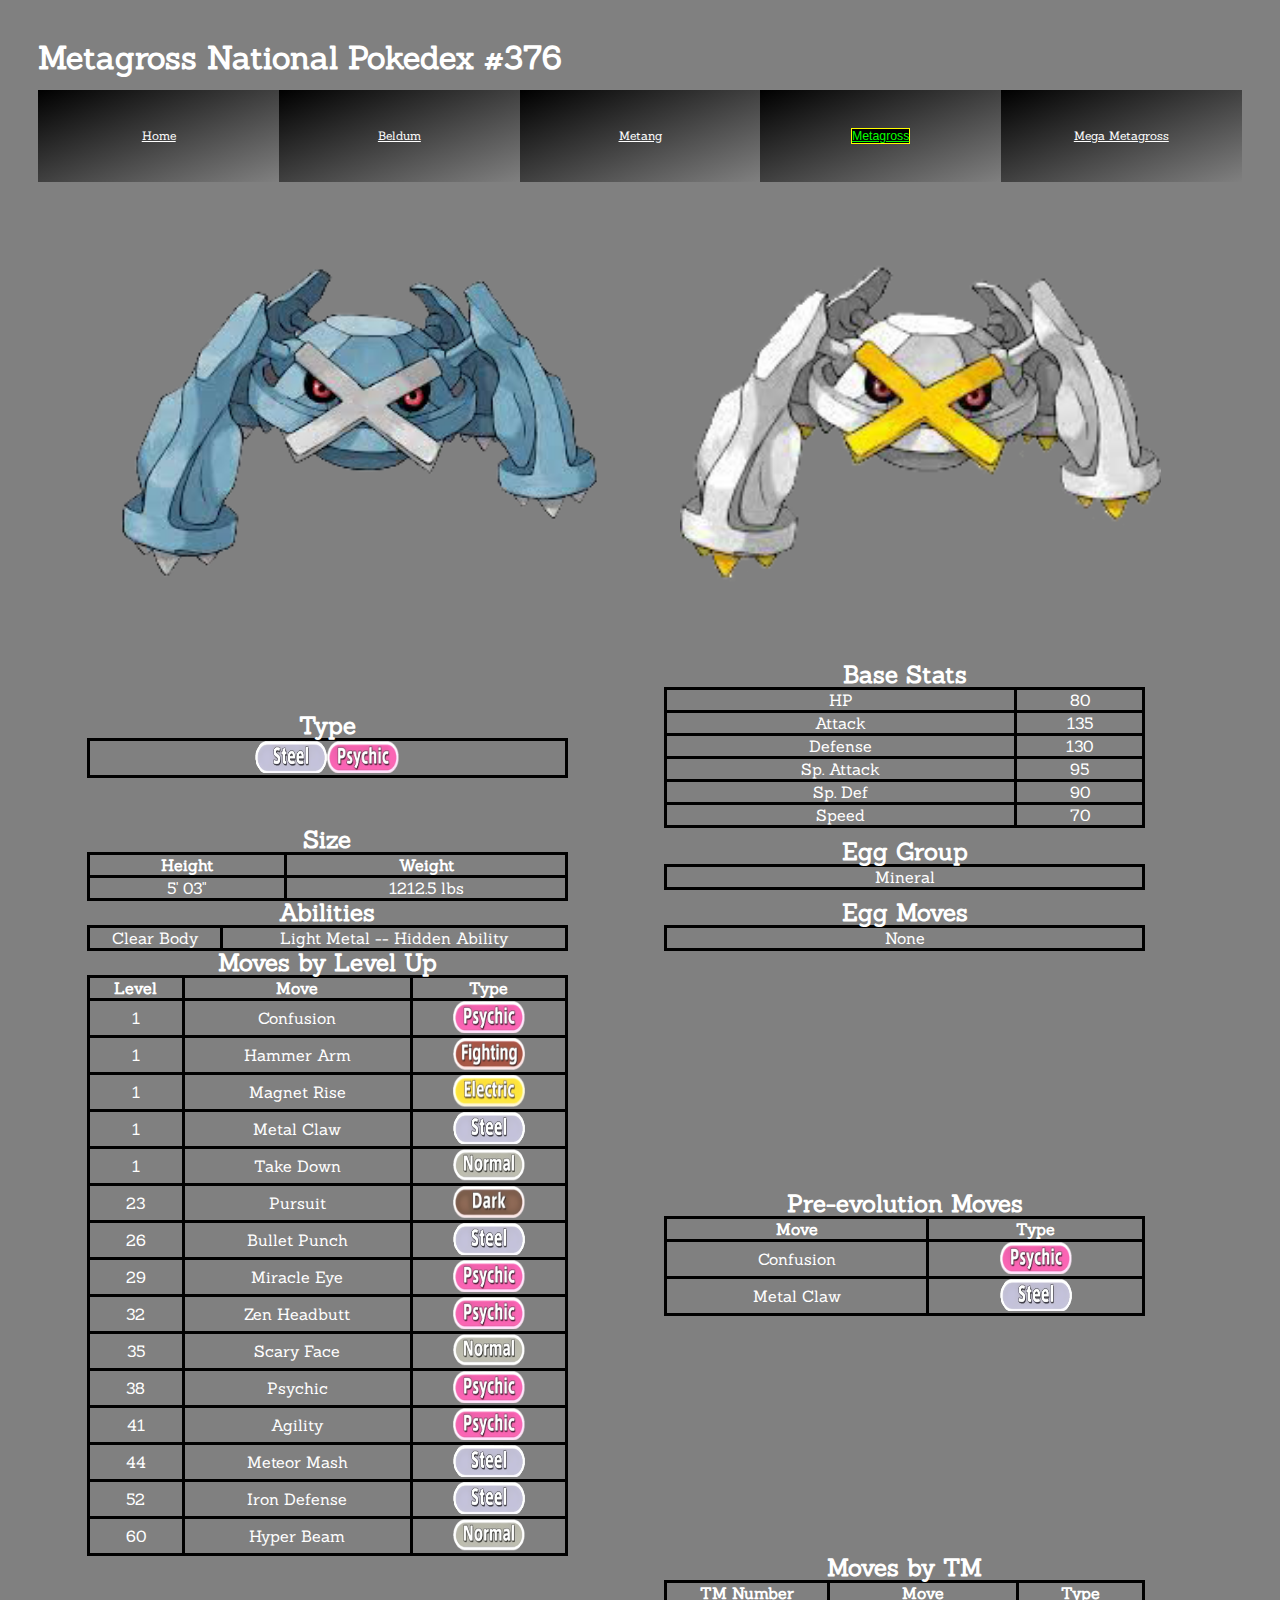
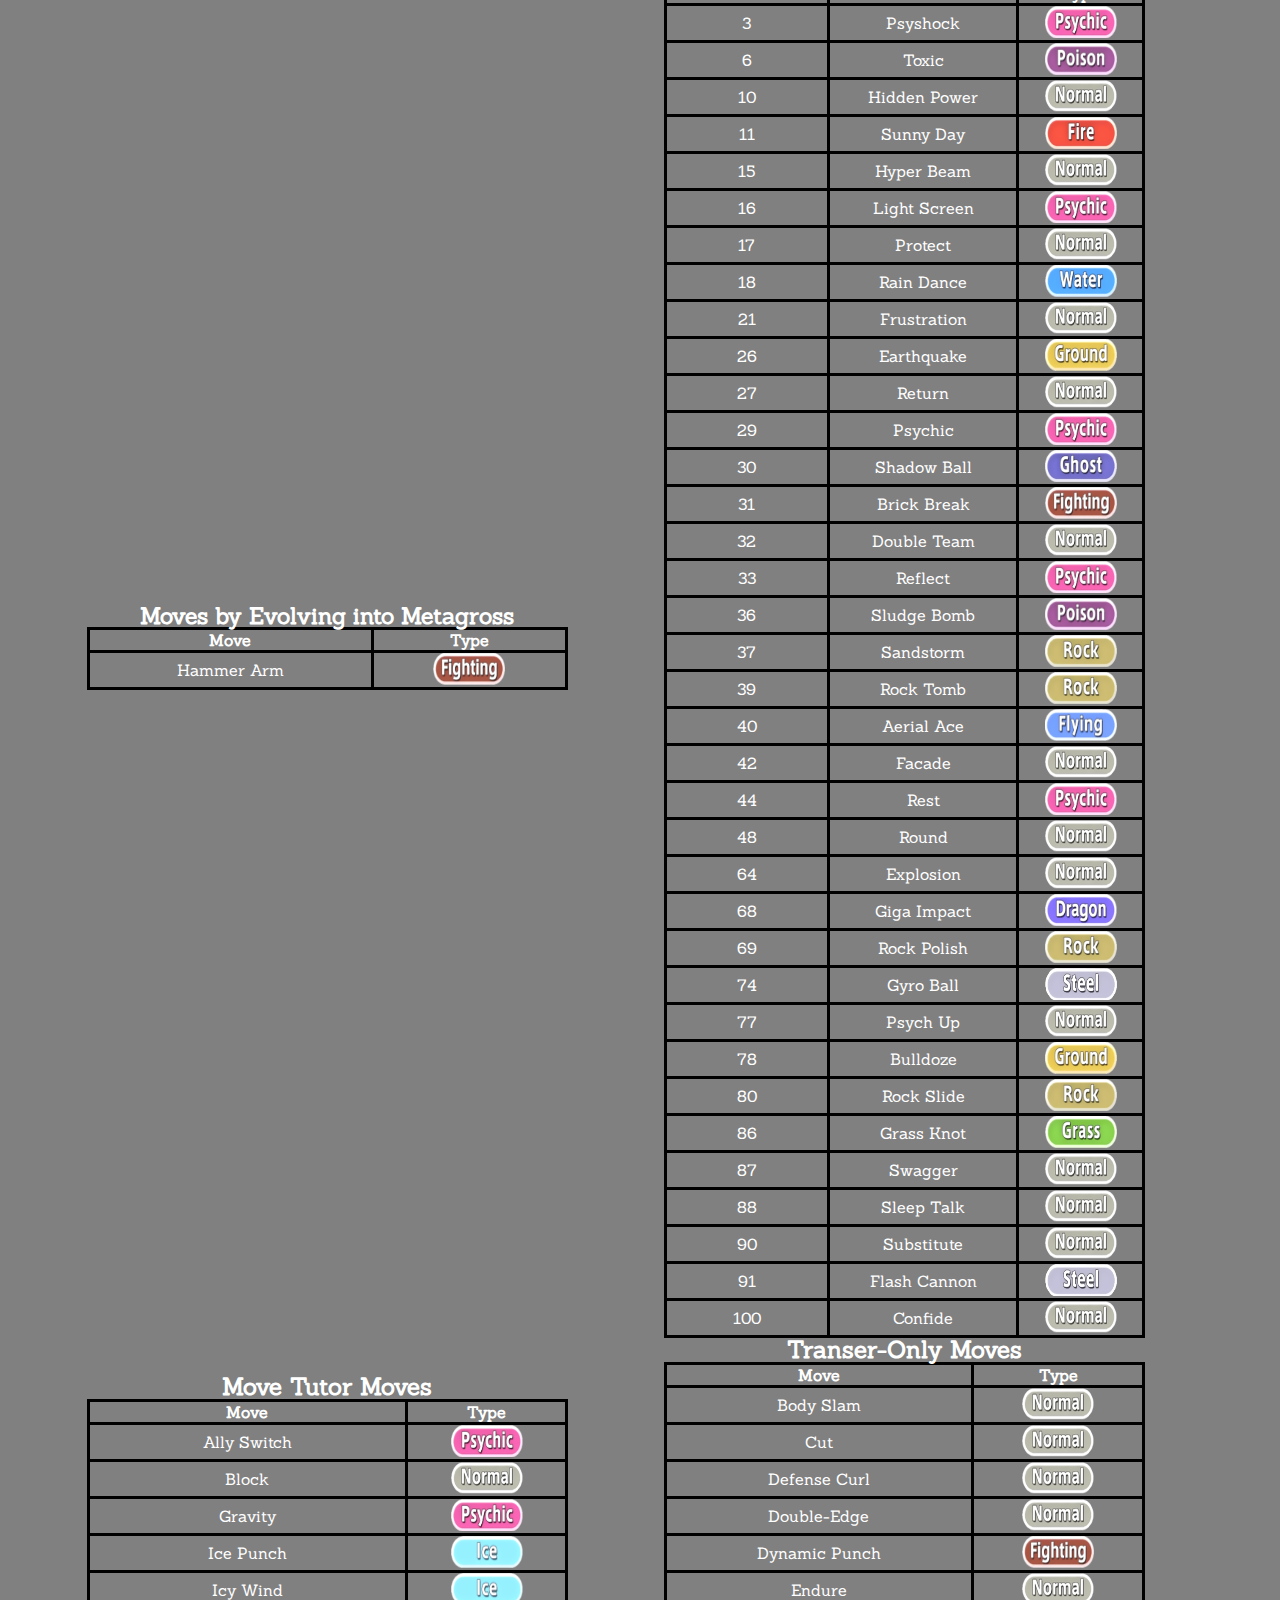
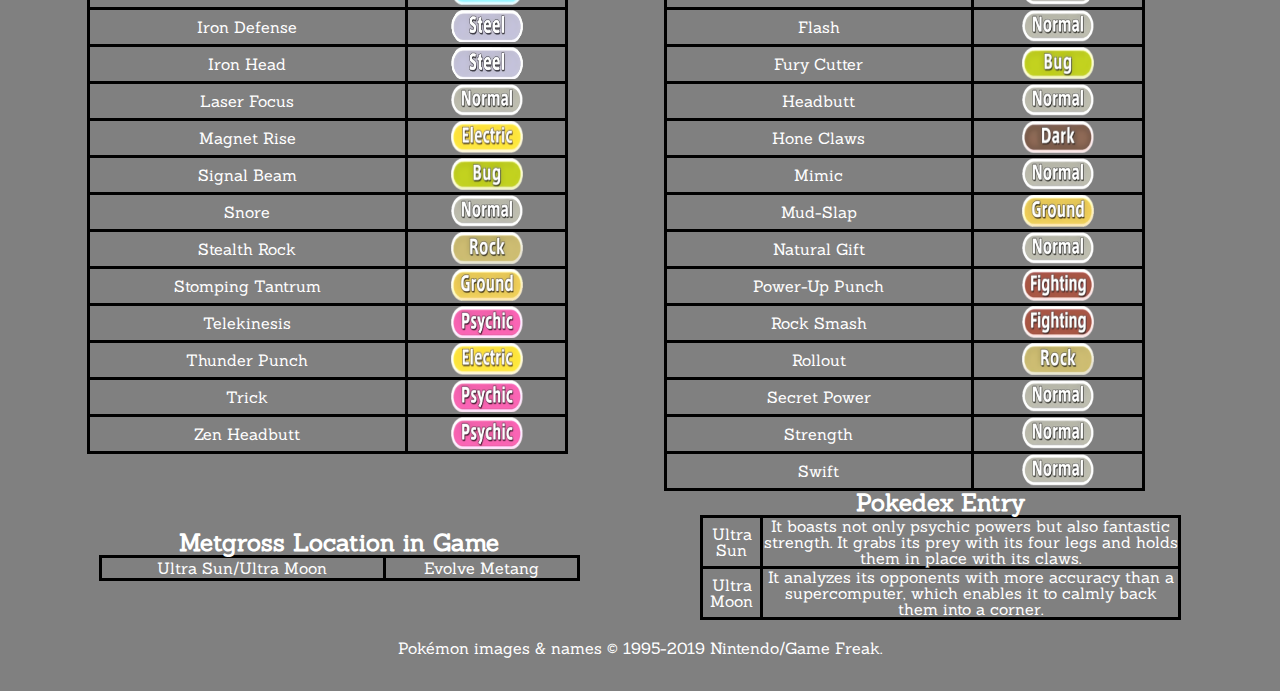
<file: stage3.html>
<!DOCTYPE html>
<html lang="en">
<head>
    <meta charset="utf-8" />
    <meta http-equiv="X-UA-Compatible" content="IE=edge">
    <link rel="stylesheet" href='css/html5reset.css'>
    <link rel="stylesheet" href='css/style.css'>
    <title>Metagross</title>
    <meta name="viewport" content="width=device-width, initial-scale=1">
    <link rel='shortcut icon' href='images/pokeball.png' type='image/png'>
    <link href="https://fonts.googleapis.com/css?family=Sanchez" rel="stylesheet">
    <link rel="stylesheet" href="https://use.fontawesome.com/releases/v5.7.1/css/all.css" integrity="sha384-fnmOCqbTlWIlj8LyTjo7mOUStjsKC4pOpQbqyi7RrhN7udi9RwhKkMHpvLbHG9Sr" crossorigin="anonymous">
</head>

<body>
    <a href="#content" class='skip'>Skip to Content</a>
    <header>
            <h1>Metagross National Pokedex #376</h1>
            <br>
    <nav> 
            <ul>
                <li><a href="index.html" class= 'other'>Home</a></li>
                <li><a href="base.html" class= 'other'>Beldum</a></li>
                <li><a href="stage2.html" class= 'other'>Metang</a></li>
                <li><a href="stage3.html" class= 'current'>Metagross</a></li>
                <li><a href="mega.html" class= 'other'>Mega Metagross</a></li>
                </ul>
        </nav>
    </header>
        <main id='content'>

    <div class='container'>
    <img class='first' src='images/metagross.png' alt="A picture of Metagross" title='A picture of Metagross'>
    <img class='first' src='images/shiny_metagross.png' alt="A picture of Shiny Metagross" title='A picture of Shiny Metagross'>

    <table>
            <caption><h2>Type</h2></caption>
            <tr>
                <td><img class='icon' src='images/steel_type.png' alt="Steel Type Icon" title='Steel Type'><img class='icon' src='images/psychic_type.png' alt="Psychic Type Icon" title='Psychic Type'></td>
            </tr>
        </table>

    <br>

        <table>
            <caption><h2>Base Stats</h2></caption>
            <tr>
                <td>HP</td>
                <td>80</td>
            </tr>
            <tr>
                <td>Attack</td>
                <td>135</td>
            </tr>
            <tr>
                <td>Defense</td>
                <td>130</td>
            </tr>
            <tr>
                <td>Sp. Attack</td>
                <td>95</td>
            </tr>
            <tr>
                <td>Sp. Def</td>
                <td>90</td>
            </tr>
            <tr>
                <td>Speed</td>
                <td>70</td>
            </tr>
    </table>

        <br>

    <table>
            <caption><h2>Size</h2></caption>
            <tr>
                <th>Height</th>
                <th>Weight</th>
            </tr>
            <tr>
                <td>5' 03"</td>
                <td>1212.5 lbs</td>
            </tr>
        </table>

    <br>

    <table>
            <caption><h2>Egg Group</h2></caption>
            <tr>
                <td>Mineral</td>
            </tr>
         </table>

    <br>

   <table>
        <caption><h2>Abilities</h2></caption>
       <tr>
           <td>Clear Body</td>
           <td>Light Metal -- Hidden Ability</td>
       </tr>
    </table>

    <br>

    <table>
            <caption><h2>Egg Moves</h2></caption>
            <tr>
                <td>None</td>
            </tr>
        </table>

<br>

    <table>
        <caption><h2>Moves by Level Up</h2></caption>
        <tr>
          <th>Level</th>
          <th>Move</th> 
          <th>Type</th>
        </tr>
        <tr>
            <td>1</td>
            <td>Confusion</td>
            <td><img class='icon' src='images/psychic_type.png' alt="Psychic Type Icon" title='Psychic Type'></td>
        </tr>
        <tr>
            <td>1</td>
            <td>Hammer Arm</td>
            <td><img class='icon' src='images/fighting_type.png' alt="Fighting Type Icon" title='Fighting Type'></td>
        </tr>
        <tr>
            <td>1</td>
            <td>Magnet Rise</td>
            <td><img class='icon' src='images/electric_type.png' alt="Electric Type Icon" title='Electric Type'></td>
        </tr>
        <tr>
            <td>1</td>
            <td>Metal Claw</td>
            <td><img class='icon' src='images/steel_type.png' alt="Steel Type Icon" title='Steel Type'></td>
        </tr>
        <tr>
            <td>1</td>
            <td>Take Down</td> 
            <td><img class='icon' src='images/normal_type.png' alt="Normal Type Icon" title='Normal Type'></td>
        </tr>
        <tr>
            <td>23</td>
            <td>Pursuit</td> 
            <td><img class='icon' src='images/dark_type.png' alt="Dark Type Icon" title='Dark Type'></td>
        </tr>
        <tr>
            <td>26</td>
            <td>Bullet Punch</td> 
            <td><img class='icon' src='images/steel_type.png' alt="Steel Type Icon" title='Steel Type'></td>
        </tr>
        <tr>
            <td>29</td>
            <td>Miracle Eye</td> 
            <td><img class='icon' src='images/psychic_type.png' alt="Psychic Type Icon" title='Psychic Type'></td>
        </tr>
        <tr>
            <td>32</td>
            <td>Zen Headbutt</td> 
            <td><img class='icon' src='images/psychic_type.png' alt="Psychic Type Icon" title='Psychic Type'></td>
        </tr>
        <tr>
            <td>35</td>
            <td>Scary Face</td> 
            <td><img class='icon' src='images/normal_type.png' alt="Normal Type Icon" title='Normal Type'></td>
        </tr>
        <tr>
            <td>38</td>
            <td>Psychic</td> 
            <td><img class='icon' src='images/psychic_type.png' alt="Psychic Type Icon" title='Psychic Type'></td>
        </tr>
        <tr>
            <td>41</td>
            <td>Agility</td> 
            <td><img class='icon' src='images/psychic_type.png' alt="Psychic Type Icon" title='Psychic Type'></td>
        </tr>
        <tr>
            <td>44</td>
            <td>Meteor Mash</td> 
            <td><img class='icon' src='images/steel_type.png' alt="Steel Type Icon" title='Steel Type'></td>
        </tr>
        <tr>
            <td>52</td>
            <td>Iron Defense</td> 
            <td><img class='icon' src='images/steel_type.png' alt="Steel Type Icon" title='Steel Type'></td>
        </tr>
        <tr>
            <td>60</td>
            <td>Hyper Beam</td> 
            <td><img class='icon' src='images/normal_type.png' alt="Normal Type Icon" title='Normal Type'></td>
        </tr>
      </table>

    <br>

    
    <table>
        <caption><h2>Pre-evolution Moves</h2></caption>
        <tr>
            <th>Move</th>
            <th>Type</th>
        </tr>
        <tr>
            <td>Confusion</td>
            <td><img class='icon' src='images/psychic_type.png' alt="Psychic Type Icon" title='Psychic Type'></td>
        </tr>
        <tr>
            <td>Metal Claw</td>
            <td><img class='icon' src='images/steel_type.png' alt="Steel Type Icon" title='Steel Type'></td>
        </tr>
    </table>

    <br>
    
    <table>
        <caption><h2 class='metagross'>Moves by Evolving into Metagross</h2></caption>
        <tr>
            <th>Move</th>
            <th>Type</th>
        </tr>
        <tr>
            <td>Hammer Arm</td>
            <td><img class='icon' src='images/fighting_type.png' alt="Fighting Type Icon" title='Fighting Type'></td>
        </tr>
    </table>

    <br>

    <table>
        <caption><h2>Moves by TM</h2></caption>
        <tr>
          <th>TM Number</th>
          <th>Move</th> 
          <th>Type</th>
        </tr>
        <tr>
            <td>3</td>
            <td>Psyshock</td>
            <td><img class='icon' src='images/psychic_type.png' alt="Psychic Type Icon" title='Psychic Type'></td>
        </tr>
        <tr>
            <td>6</td>
            <td>Toxic</td>
            <td><img class='icon' src='images/poison_type.png' alt="Poison Type Icon" title='Poison Type'></td>
        </tr>
        <tr>
            <td>10</td>
            <td>Hidden Power</td>
            <td><img class='icon' src='images/normal_type.png' alt="Normal Type Icon" title='Normal Type'></td>
        </tr>
        <tr>
            <td>11</td>
            <td>Sunny Day</td> 
            <td><img class='icon' src='images/fire_type.png' alt="Fire Type Icon" title='Fire Type'></td>
        </tr>
        <tr>
            <td>15</td>
            <td>Hyper Beam</td> 
            <td><img class='icon' src='images/normal_type.png' alt="Normal Type Icon" title='Normal Type'></td>
        </tr>
        <tr>
            <td>16</td>
            <td>Light Screen</td> 
            <td><img class='icon' src='images/psychic_type.png' alt="Psychic Type Icon" title='Psychic Type'></td>
        </tr>
        <tr>
            <td>17</td>
            <td>Protect</td> 
            <td><img class='icon' src='images/normal_type.png' alt="Normal Type Icon" title='Normal Type'></td>
        </tr>
        <tr>
            <td>18</td>
            <td>Rain Dance</td> 
            <td><img class='icon' src='images/water_type.png' alt="Water Type Icon" title='Water Type'></td>
        </tr>
        <tr>
            <td>21</td>
            <td>Frustration</td> 
            <td><img class='icon' src='images/normal_type.png' alt="Normal Type Icon" title='Normal Type'></td>
        </tr>
        <tr>
            <td>26</td>
            <td>Earthquake</td> 
            <td><img class='icon' src='images/ground_type.png' alt="Ground Type Icon" title='Ground Type'></td>
        </tr>
        <tr>
            <td>27</td>
            <td>Return</td> 
            <td><img class='icon' src='images/normal_type.png' alt="Normal Type Icon" title='Normal Type'></td>
        </tr>
        <tr>
            <td>29</td>
            <td>Psychic</td> 
            <td><img class='icon' src='images/psychic_type.png' alt="Psychic Type Icon" title='Psychic Type'></td>
        </tr>
        <tr>
            <td>30</td>
            <td>Shadow Ball</td> 
            <td><img class='icon' src='images/ghost_type.png' alt="Ghost Type Icon" title='Ghost Type'></td>
        </tr>
        <tr>
            <td>31</td>
            <td>Brick Break</td> 
            <td><img class='icon' src='images/fighting_type.png' alt="Fighting Type Icon" title='Fighting Type'></td>
        </tr>
        <tr>
            <td>32</td>
            <td>Double Team</td> 
            <td><img class='icon' src='images/normal_type.png' alt="Normal Type Icon" title='Normal Type'></td>
        </tr>
        <tr>
            <td>33</td>
            <td>Reflect</td> 
            <td><img class='icon' src='images/psychic_type.png' alt="Psychic Type Icon" title='Psychic Type'></td>
        </tr>
        <tr>
            <td>36</td>
            <td>Sludge Bomb</td> 
            <td><img class='icon' src='images/poison_type.png' alt="Poison Type Icon" title='Poison Type'></td>
        </tr>
        <tr>
            <td>37</td>
            <td>Sandstorm</td> 
            <td><img class='icon' src='images/rock_type.png' alt="Rock Type Icon" title='Rock Type'></td>
        </tr>
        <tr>
            <td>39</td>
            <td>Rock Tomb</td> 
            <td><img class='icon' src='images/rock_type.png' alt="Rock Type Icon" title='Rock Type'></td>
        </tr>
        <tr>
            <td>40</td>
            <td>Aerial Ace</td> 
            <td><img class='icon' src='images/flying_type.png' alt="Flying Type Icon" title='Flying Type'></td>
        </tr>
        <tr>
            <td>42</td>
            <td>Facade</td> 
            <td><img class='icon' src='images/normal_type.png' alt="Normal Type Icon" title='Normal Type'></td>
        </tr>
        <tr>
            <td>44</td>
            <td>Rest</td> 
            <td><img class='icon' src='images/psychic_type.png' alt="Psychic Type Icon" title='Psychic Type'></td>
        </tr>
        <tr>
            <td>48</td>
            <td>Round</td> 
            <td><img class='icon' src='images/normal_type.png' alt="Normal Type Icon" title='Normal Type'></td>
        </tr>
        <tr>
            <td>64</td>
            <td>Explosion</td> 
            <td><img class='icon' src='images/normal_type.png' alt="Normal Type Icon" title='Normal Type'></td>
        </tr>
        <tr>
            <td>68</td>
            <td>Giga Impact</td> 
            <td><img class='icon' src='images/dragon_type.png' alt="Dragon Type Icon" title='Dragon Type'></td>
        </tr>
        <tr>
            <td>69</td>
            <td>Rock Polish</td> 
            <td><img class='icon' src='images/rock_type.png' alt="Rock Type Icon" title='Rock Type'></td>
        </tr>
        <tr>
            <td>74</td>
            <td>Gyro Ball</td> 
            <td><img class='icon' src='images/steel_type.png' alt="Steel Type Icon" title='Steel Type'></td>
        </tr>
        <tr>
            <td>77</td>
            <td>Psych Up</td> 
            <td><img class='icon' src='images/normal_type.png' alt="Normal Type Icon" title='Normal Type'></td>
        </tr>
        <tr>
            <td>78</td>
            <td>Bulldoze</td> 
            <td><img class='icon' src='images/ground_type.png' alt="Ground Type Icon" title='Ground Type'></td>
        </tr>
        <tr>
            <td>80</td>
            <td>Rock Slide</td> 
            <td><img class='icon' src='images/rock_type.png' alt="Rock Type Icon" title='Rock Type'></td>
        </tr>
        <tr>
            <td>86</td>
            <td>Grass Knot</td> 
            <td><img class='icon' src='images/grass_type.png' alt="Grass Type Icon" title='Grass Type'></td>
        </tr>
        <tr>
            <td>87</td>
            <td>Swagger</td> 
            <td><img class='icon' src='images/normal_type.png' alt="Normal Type Icon" title='Normal Type'></td>
        </tr>
        <tr>
            <td>88</td>
            <td>Sleep Talk</td> 
            <td><img class='icon' src='images/normal_type.png' alt="Normal Type Icon" title='Normal Type'></td>
        </tr>
        <tr>
            <td>90</td>
            <td>Substitute</td> 
            <td><img class='icon' src='images/normal_type.png' alt="Normal Type Icon" title='Normal Type'></td>
        </tr>
        <tr>
            <td>91</td>
            <td>Flash Cannon</td> 
            <td><img class='icon' src='images/steel_type.png' alt="Steel Type Icon" title='Steel Type'></td>
        </tr>
        <tr>
            <td>100</td>
            <td>Confide</td> 
            <td><img class='icon' src='images/normal_type.png' alt="Normal Type Icon" title='Normal Type'></td>
        </tr>
      </table>

      <br>

    <table>
        <caption><h2>Move Tutor Moves</h2></caption>
        <tr>
          <th>Move</th>
          <th>Type</th>
        </tr>
        <tr>
            <td>Ally Switch</td> 
            <td><img class='icon' src='images/psychic_type.png' alt="Psychic Type Icon" title='Psychic Type'></td>
        </tr>
        <tr>
            <td>Block</td> 
            <td><img class='icon' src='images/normal_type.png' alt="Normal Type Icon" title='Normal Type'></td>
        </tr>
        <tr>
            <td>Gravity</td> 
            <td><img class='icon' src='images/psychic_type.png' alt="Psychic Type Icon" title='Psychic Type'></td>
        </tr>
        <tr>
            <td>Ice Punch</td> 
            <td><img class='icon' src='images/ice_type.png' alt="Ice Type Icon" title='Ice Type'></td>
        </tr>
        <tr>
            <td>Icy Wind</td> 
            <td><img class='icon' src='images/ice_type.png' alt="Ice Type Icon" title='Ice Type'></td>
        </tr>
        <tr>
          <td>Iron Defense</td> 
          <td><img class='icon' src='images/steel_type.png' alt="Steel Type Icon" title='Steel Type'></td>
        </tr>
        <tr>
            <td>Iron Head</td>
            <td><img class='icon' src='images/steel_type.png' alt="Steel Type Icon" title='Steel Type'></td>
        </tr>
        <tr>
            <td>Laser Focus</td>
            <td><img class='icon' src='images/normal_type.png' alt="Normal Type Icon" title='Normal Type'></td>
        </tr>
        <tr>
            <td>Magnet Rise</td>
            <td><img class='icon' src='images/electric_type.png' alt="Electric Type Icon" title='Electric Type'></td>
        </tr>
        <tr>
            <td>Signal Beam</td>
            <td><img class='icon' src='images/bug_type.png' alt="Bug Type Icon" title='Bug Type'></td>
        </tr>
        <tr>
            <td>Snore</td>
            <td><img class='icon' src='images/normal_type.png' alt="Normal Type Icon" title='Normal Type'></td>
        </tr>
        <tr>
            <td>Stealth Rock</td>
            <td><img class='icon' src='images/rock_type.png' alt="Rock Type Icon" title='Rock Type'></td>
        </tr>
        <tr>
            <td>Stomping Tantrum</td>
            <td><img class='icon' src='images/ground_type.png' alt="Ground Type Icon" title='Ground Type'></td>
        </tr>
        <tr>
            <td>Telekinesis</td>
            <td><img class='icon' src='images/psychic_type.png' alt="Psychic Type Icon" title='Psychic Type'></td>
        </tr>
        <tr>
            <td>Thunder Punch</td>
            <td><img class='icon' src='images/electric_type.png' alt="Electric Type Icon" title='Electric Type'></td>
        </tr>
        <tr>
            <td>Trick</td>
            <td><img class='icon' src='images/psychic_type.png' alt="Psychic Type Icon" title='Psychic Type'></td>
        </tr>
        <tr>
            <td>Zen Headbutt</td>
            <td><img class='icon' src='images/psychic_type.png' alt="Psychic Type Icon" title='Psychic Type'></td>
        </tr>
      </table>

      <br>

      <table>
          <caption><h2>Transer-Only Moves</h2></caption>
          <tr>
            <th>Move</th>
            <th>Type</th>
          </tr>
          <tr>
            <td>Body Slam</td> 
            <td><img class='icon' src='images/normal_type.png' alt="Normal Type Icon" title='Normal Type'></td>
          </tr>
          <tr>
              <td>Cut</td> 
              <td><img class='icon' src='images/normal_type.png' alt="Normal Type Icon" title='Normal Type'></td>
          </tr>
          <tr>
            <td>Defense Curl</td> 
            <td><img class='icon' src='images/normal_type.png' alt="Normal Type Icon" title='Normal Type'></td>
          </tr>
          <tr>
              <td>Double-Edge</td> 
              <td><img class='icon' src='images/normal_type.png' alt="Normal Type Icon" title='Normal Type'></td>
          </tr>
          <tr>
              <td>Dynamic Punch</td> 
              <td><img class='icon' src='images/fighting_type.png' alt="Fighting Type Icon" title='Fighting Type'></td>
          </tr>
          <tr>
              <td>Endure</td> 
              <td><img class='icon' src='images/normal_type.png' alt="Normal Type Icon" title='Normal Type'></td>
          </tr>
          <tr>
              <td>Flash</td> 
              <td><img class='icon' src='images/normal_type.png' alt="Normal Type Icon" title='Normal Type'></td>
          </tr>
          <tr>
              <td>Fury Cutter</td> 
              <td><img class='icon' src='images/bug_type.png' alt="Bug Type Icon" title='Bug Type'></td>
          </tr>
          <tr>
              <td>Headbutt</td> 
              <td><img class='icon' src='images/normal_type.png' alt="Normal Type Icon" title='Normal Type'></td>
          </tr>
          <tr>
              <td>Hone Claws</td> 
              <td><img class='icon' src='images/dark_type.png' alt="Dark Type Icon" title='Dark Type'></td>
          </tr>
          <tr>
              <td>Mimic</td> 
              <td><img class='icon' src='images/normal_type.png' alt="Normal Type Icon" title='Normal Type'></td>
          </tr>
          <tr>
              <td>Mud-Slap</td> 
              <td><img class='icon' src='images/ground_type.png' alt="Ground Type Icon" title='Ground Type'></td>
          </tr>
          <tr>
              <td>Natural Gift</td> 
              <td><img class='icon' src='images/normal_type.png' alt="Normal Type Icon" title='Normal Type'></td>
          </tr>
          <tr>
              <td>Power-Up Punch</td> 
              <td><img class='icon' src='images/fighting_type.png' alt="Fighting Type Icon" title='Fighting Type'></td>
          </tr>
          <tr>
              <td>Rock Smash</td> 
              <td><img class='icon' src='images/fighting_type.png' alt="Fighting Type Icon" title='Fighting Type'></td>
          </tr>
          <tr>
              <td>Rollout</td> 
              <td><img class='icon' src='images/rock_type.png' alt="Rock Type Icon" title='Rock Type'></td>
          </tr>
          <tr>
              <td>Secret Power</td> 
              <td><img class='icon' src='images/normal_type.png' alt="Normal Type Icon" title='Normal Type'></td>
          </tr>
          <tr>
              <td>Strength</td> 
              <td><img class='icon' src='images/normal_type.png' alt="Normal Type Icon" title='Normal Type'></td>
          </tr>
          <tr>
              <td>Swift</td> 
              <td><img class='icon' src='images/normal_type.png' alt="Normal Type Icon" title='Normal Type'></td>
          </tr>
        </table>

    <br>

    <table class='loc'>
        <caption><h2>Metgross Location in Game</h2></caption>
        <tr>
            <td>Ultra Sun/Ultra Moon</td>
            <td>Evolve Metang</td>
        </tr>
    </table>
  
    <br>

    <table class='dex'>
        <caption><h2>Pokedex Entry</h2></caption>
        <tr>
            <td>Ultra Sun</td>
            <td>It boasts not only psychic powers but also fantastic strength. It grabs its prey with its four legs and holds them in place with its claws.</td>
        </tr>
        <tr>
            <td>Ultra Moon</td>
            <td>It analyzes its opponents with more accuracy than a supercomputer, which enables it to calmly back them into a corner.</td>
        </tr>
    </table>
    
    <footer class='footer'><i class="fas fa-gamepad"></i>Pokémon images & names © 1995-2019 Nintendo/Game Freak.<i class="fas fa-gamepad"></i></footer>
</div>
</main>
</body>
</html>
</file>
<file: css/style.css>
body{
    color: white;
    background: grey;
    font-size: 100%;
    margin: 2%;
    font-family: 'Sanchez', serif;
    margin-right: 3%;
    margin-left: 3%;
    
}

footer{
	min-height: 5vh;
}

.home{
    -webkit-text-stroke-width: 1px;
    -webkit-text-stroke-color: black;
}
  
  .bg-image{
    background-image: url(../images/square_pokeball.png);
    background-repeat: no-repeat;
    font-family: 'Sanchez', serif;
  }

.fa-gamepad {
    color: black;
    font-size: 40px;
}

h1{
    font-size: 200%;
}

h2{
    font-size: 150%;
}

.metagross{
    font-size: 145%;
}
.mega_metagross{
    font-size: 115%;
}

h3{
    font-size: 66%;
}

nav a{
    color: white;
}

nav ul{
    display: flex;
    justify-content: flex-end;
}

nav ul li{
    display: inline-block;
    width: 15%;
    background: white;
    padding: 3%;
    min-height: 20px;
    line-height: 20px;
    border-width: 2px;
    text-align: center;
    font-size: 77%;
    background-image: -webkit-linear-gradient(top left, black, grey);
    background-image: -o-linear-gradient(top left, black, grey);
    background-image: linear-gradient(to bottom right, black, grey);
}

a.current{
    background: black;
    color: rgb(9, 255, 0);
    font-family: Impact, Haettenschweiler, 'Arial Narrow Bold', sans-serif;
    border: 1px solid yellow
}

p{
    font-family: 'Times New Roman', Times, serif;
}

 a.skip{
    position: relative;
    left: -1000px;
    color: white;
}

a.skip:focus{
    position: static;
    width: auto;
    height: auto;
}

table {
    border-collapse: collapse;
    width: 40%;
  }
  
table, th, td {
border: 3px solid black;
vertical-align: middle;
}

th, td{
    height: 20px;
    text-align: center;
}

.container{
    display: flex;
    justify-content: space-evenly;
    align-items: center;
    flex-wrap: wrap;
    /* border: 2px solid black;
    padding: 2%;
    margin: 3%; */
}

.icon {
    width: 4.5em;
    height: 2em;
    align-self: auto;
}
.first{
    height: 40%;
    width: 40%;
}

.chain{
    height: 100%;
    width: 100%;
    align-content: space-between;
    padding-top: 22%;
    margin-top: 35%;
    padding-bottom: 8%;
}
</file>
